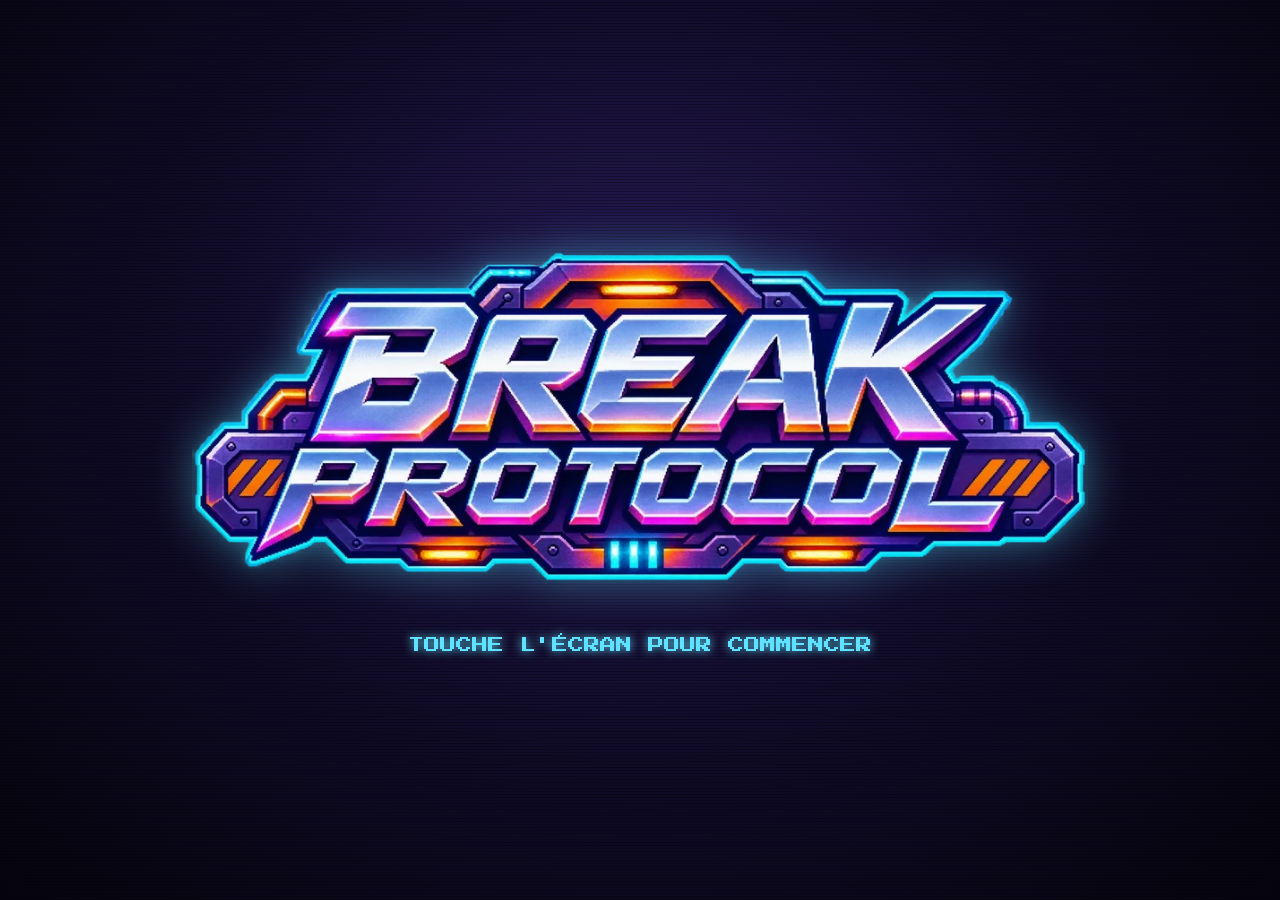
<file: index.html>
<!DOCTYPE html>
<html lang="fr">
<head>
<meta charset="utf-8">
<meta name="viewport" content="width=device-width, initial-scale=1, viewport-fit=cover, user-scalable=no">
<title>Break Protocol</title>
<link rel="preload" href="polices/VT323.woff" as="font" type="font/woff" crossorigin>
<link rel="preload" href="polices/BPPixelTitre.woff" as="font" type="font/woff" crossorigin>
<meta name="theme-color" content="#141a2e">
<meta name="description" content="Break Protocol : jeu de société coopératif où le téléphone est le coffre-fort.">
<meta name="apple-mobile-web-app-capable" content="yes">
<meta name="apple-mobile-web-app-status-bar-style" content="black-translucent">
<meta name="apple-mobile-web-app-title" content="Le Coffre">
<link rel="manifest" href="manifest.webmanifest">
<link rel="apple-touch-icon" href="icon-192.png">
<link rel="icon" href="icon-192.png">
<link rel="stylesheet" href="theme.css">
<script src="version.js"></script>
<script src="scene.js"></script>
<script src="lib/jsQR.js" defer></script>
</head>
<body data-ecran="accueil">

<!-- ============ BANDEAU DE MISE À JOUR ============ -->
<div id="maj">
  <strong id="maj-titre">Nouvelle version disponible</strong>
  <ul id="maj-notes"></ul>
  <div class="boutons">
    <button id="maj-ok">Mettre à jour</button>
    <button id="maj-plus-tard" class="plus-tard">Plus tard</button>
  </div>
</div>

<!-- La scène (tes illustrations) : commune à tous les écrans, voir scene.js -->
<div id="sc-stage"><div id="sc-cadrage"><div id="sc-camera"></div></div></div>
<!-- Le logo, au-dessus du grand écran : sur l'accueil et pendant la partie -->
<img id="logo" src="img/logo.webp" alt="Break Protocol">
<!-- Bande noire du côté de la caméra du téléphone (voir scene.js) -->
<div id="bande-gauche" class="bande-camera"></div><div id="bande-droite" class="bande-camera"></div>

<!-- Téléphone à la verticale : on demande de le tourner -->
<!-- Écran de démarrage : un toucher lance la musique (les navigateurs l'exigent) -->
<div id="demarrage"><img src="img/logo.webp" alt="Break Protocol"><p>Touche l'écran pour commencer</p></div>

<!-- C'est aussi la page d'introduction, avec le logo -->
<div id="tourner">
  <img class="logo-intro" src="img/logo.webp" alt="Break Protocol">
  <div class="consigne"><div class="icone-tel"></div><p>Tourne ton téléphone<br>à l'horizontale</p></div>
</div>

<!-- ============ ACCUEIL ============ -->
<section id="accueil" class="ecran actif">
  <div id="survol"><div class="drone"><div class="coque"></div><i class="feu g"></i><i class="feu d"></i><i class="voyant"></i></div></div>
  <div id="promenade"><div class="k9 renifle"><div class="corps"></div><div class="tete"><div class="oeil"></div></div></div></div>
  <div class="colonne">
    <p class="accroche">Une nuit, trois run.</p>
    <div class="actions">
      <button class="principal" id="btn-lancer">Démarrer le piratage</button>
      <div class="ligne-boutons">
        <button id="btn-reglages">Réglages</button>
        <button id="btn-regles">Règles</button>
      </div>
      <div id="info-maj"></div>
      <div class="pied">
        <span id="version-affichee">v—</span>
        <button class="discret" id="btn-verifier">Mises à jour ?</button>
        <button class="btn-son" title="Volume de la musique"></button>
      </div>
    </div>
  </div>

  <!-- Réglages : fenêtre par-dessus la scène -->
  <div id="reglages" class="modale">
    <div class="panneau">
      <h2>Réglages</h2>
  <div class="reglage reglage-test">
    <label class="case"><input type="checkbox" id="opt-aide"> <span><b>Aide pour les tests</b><br><small>Affiche le programme à utiliser, l'arrivée du drone et du cyber-dog</small></span></label>
  </div>

  <div class="reglage">
    <div class="etiquette">Nombre de joueurs</div>
    <div class="choix" id="choix-joueurs">
      <button data-v="2">2</button><button data-v="3" class="on">3</button><button data-v="4">4</button>
    </div>
  </div>

  <div class="reglage">
    <div class="etiquette">Durée de la nuit</div>
    <div class="choix" id="choix-duree">
      <button data-v="15">15 min</button><button data-v="12" class="on">12 min</button><button data-v="9">9 min</button>
    </div>
  </div>

  <div class="reglage">
    <div class="etiquette">Cartes</div>
    <div class="choix" id="choix-mode">
      <button data-v="scan" class="on">Scanner les QR</button><button data-v="boutons">Sans scan (boutons)</button>
    </div>
  </div>

  <div class="reglage">
    <label class="case"><input type="checkbox" id="opt-reecoutes"> Réécoutes limitées (2 par serrure, puis +1 alarme)</label>
  </div>

      <button class="principal" id="btn-fermer-reglages">OK</button>
    </div>
  </div>
</section>

<!-- ============ RÈGLES RAPIDES ============ -->
<section id="regles" class="ecran">
  <h2>Règles rapides</h2>
  <div class="texte">
    <h3>But</h3>
    Ouvrir 3 coffres avant l'aube, sans que l'alarme n'atteigne 5.
    <h3>Les rôles</h3>
    Un joueur est le <b>Cyberrunner</b>. Tous les autres sont des <b>Deckrunner</b>. Pas de cartes de rôle.
    <h3>Le plan</h3>
    Au début de chaque coffre, une lettre s'affiche pendant un compte à rebours de 5 secondes : c'est le plan à utiliser. Seul le Cerveau regarde la carte Plan. Il ne la montre jamais.
    <h3>Les programmes</h3>
    16 programmes différents, chacun en 2 exemplaires (32 cartes), mélangés en pioche. Chaque Deckrunner a 6 programmes en main (10 s'il est seul Deckrunner). Le Cyberrunner n'en a pas.
    <h3>Une serrure</h3>
    Le téléphone joue le son de la serrure (touchez le coffre pour le réentendre). Le Cyberrunner cherche ce symbole sur le plan : il y trouve <b>2 programmes possibles</b>. Il choisit lequel <b>mimer</b>. Puis les Deckrunner parlent chacun leur tour, dans le sens des aiguilles d'une montre, <b>en commençant par le joueur qui suit celui qui a scanné (et repioché) en dernier</b> (pour la première serrure : le Deckrunner à gauche du Cyberrunner) :<br>
    • s'il pense avoir le bon programme, il le <b>scanne</b> ;<br>
    • sinon, il dit « <b>J'ai pas</b> » et c'est au suivant.<br>
    Bon programme : un voyant s'allume. Mauvais programme : +1 alarme. Si tout le monde a dit « J'ai pas », le Cyberrunner mime l'autre programme du plan. Si personne n'a l'un ni l'autre, chaque Deckrunner glisse une carte sous la pioche, en pioche une, et on refait un tour.
    <h3>Défausse</h3>
    Tout programme scanné, bon ou mauvais, est défaussé (l'app refuse une carte déjà utilisée). Celui qui a scanné pioche aussitôt une carte pour revenir à sa main de départ.
    <h3>Les 3 cartes du milieu</h3>
    « Planquez-vous ! », l'Os et le Court-circuit sont posés au milieu de la table. <b>Tout le monde</b> peut les scanner, Cyberrunner compris.
    <h3>Le garde</h3>
    Quand les pas approchent, scannez « Planquez-vous ! ». Planqués, personne ne peut scanner de programme jusqu'à ce que le garde reparte. Trop tard : +2 alarme. Pour rien (aucun pas) : +1 alarme. Parfois, il fait demi-tour…
    <h3>Le Cyber-dog (coffres 2 et 3)</h3>
    Quand il renifle, scannez l'Os avant qu'il aboie, sinon +1 alarme.
    <h3>Court-circuit</h3>
    Une fois par nuit : −1 alarme.
    <h3>Coffre 3</h3>
    Une erreur rebloque tout le mécanisme : on recommence à la serrure 1.
    <h3>Silence</h3>
    Les seuls mots autorisés sont « J'ai pas ». Le Cyberrunner mime, il ne montre pas sa carte et ne pointe rien. Pour prévenir d'un danger, on peut taper sur la table.
  </div>
  <button id="btn-retour-regles" style="margin-top:16px">Retour</button>
</section>

<!-- ============ JEU ============ -->
<section id="jeu" class="ecran">
  <!-- Zone du coffre : la toucher fait réécouter la serrure -->
  <div id="scene"></div>

  <!-- Grand écran du décor (à gauche) : textes et alarme -->
  <div class="hud ecran-deco">
    <div class="titres">
      <div class="coffre-num" id="coffre-num">Coffre 1 / 3</div>
      <div class="coffre-nom" id="coffre-nom">—</div>
    </div>
    <div id="alarme">
      <div class="etiquette"><span>Détection</span> <b id="alarme-pc">0 %</b></div>
      <div class="segments" id="segments"></div>
    </div>
    <div id="plan">Plan <span id="plan-lettre">—</span></div>
    <div class="pied-ecran">
      <div id="chrono">12:00</div>
      <div class="commandes">
        <button class="btn-son" title="Volume de la musique"></button>
        <button id="btn-pause" title="Pause"><svg viewBox="0 0 8 8" shape-rendering="crispEdges"><rect x="1" y="1" width="2" height="6"/><rect x="5" y="1" width="2" height="6"/></svg></button>
      </div>
    </div>
    <div id="message" hidden>Écoutez la serrure…</div>
    <div id="alerte-flash">ALERTE +1</div>
  </div>
  <!-- Aperçu caméra : dans le coin bas gauche de la vitre du grand écran -->
  <div class="camera-cadre"><div class="camera-vue"><video id="apercu" playsinline muted></video></div></div>
  <!-- Petit écran du décor (à droite de la porte) : le symbole de la serrure -->
  <div id="ecran-symbole" class="ecran-deco"><svg id="picto" viewBox="0 0 24 24" shape-rendering="crispEdges"></svg><div class="veille"></div></div>

  <div id="lampe"><div id="drone" class="drone"><div class="halo"></div><div class="coque"></div><i class="feu g"></i><i class="feu d"></i><i class="voyant"></i></div></div>
  <div id="chien-zone"><div id="chien" class="k9"><div class="corps"></div><div class="tete"><div class="oeil"></div></div></div></div>
  <div id="annonce"><div class="titre-plan">Plan <span id="annonce-lettre"></span></div><div id="decompte"><span id="decompte-chiffre">5</span></div></div>
  <div id="test"></div>

  <!-- Pour les tests (« Aide pour les tests » cochée) : une ligne en bas de l'écran -->
  <div id="barre-test"><div id="aide"></div><button id="btn-test-serrure" title="Pour les tests : ouvre la serrure en cours">🔓 Ouvrir</button></div>

  <!-- Entre deux coffres : carte posée par-dessus la scène -->
  <div id="entracte">
    <div class="carte-entracte">
      <div class="sur-titre" id="entracte-num">Coffre 2 / 3</div>
      <h2 id="entracte-titre">—</h2>
      <p id="entracte-texte"></p>
      <button class="principal" id="btn-suivant">On y va</button>
    </div>
  </div>
</section>

<!-- ============ PAUSE ============ -->
<section id="pause" class="ecran" style="align-items:center;justify-content:center;gap:14px">
  <h2>Pause</h2>
  <button class="principal" id="btn-reprendre">Reprendre</button>
  <button id="btn-abandon">Abandonner le run</button>
</section>

<!-- ============ FIN ============ -->
<section id="fin" class="ecran">
  <div class="carte-fin">
    <h2 id="fin-titre">—</h2>
    <p id="fin-texte"></p>
    <div class="boutons-fin">
      <button class="principal" id="btn-rejouer">Nouvelle nuit</button>
      <button id="btn-accueil">Accueil</button>
    </div>
  </div>
</section>

<div id="toast"></div>
<canvas id="canvas-scan" style="display:none"></canvas>

<script>
/* =========================================================
   BREAK PROTOCOL — logique de l'app
   ========================================================= */

/* ---------------- Données du jeu ---------------- */
// Les 16 programmes de piratage, chacun en 2 exemplaires. Cartes : CASSE:O01 à CASSE:O32
// (O01-O02 = programme 1, O03-O04 = programme 2, etc.). Même ordre que les cartes imprimées.
// (Dans le code, ils s'appellent encore « outils » : c'étaient des outils de cambrioleur avant le thème Break Protocol.)
const COPIES = 2;
const OUTILS = [
  { id: 'cheval',     nom: 'Cheval de Troie' },
  { id: 'ver',        nom: 'Ver' },
  { id: 'virus',      nom: 'Virus' },
  { id: 'hamecon',    nom: 'Hameçonnage' },
  { id: 'porte',      nom: 'Porte dérobée' },
  { id: 'force',      nom: 'Force brute' },
  { id: 'cookie',     nom: 'Cookie espion' },
  { id: 'bombe',      nom: 'Bombe logique' },
  { id: 'bot',        nom: 'Bot' },
  { id: 'araignee',   nom: 'Araignée du web' },
  { id: 'fantome',    nom: 'Fantôme' },
  { id: 'parefeu',    nom: 'Pare-feu percé' },
  { id: 'spam',       nom: 'Spam' },
  { id: 'motdepasse', nom: 'Mot de passe' },
  { id: 'cle',        nom: 'Clé de chiffrement' },
  { id: 'miroir',     nom: 'Miroir proxy' }
];
const NB_CARTES_OUTILS = OUTILS.length * COPIES;   // 32

// Les 6 sons de serrure (noms neutres : ils ne désignent plus un outil)
const SONS = [
  { sig: 'steto',    nom: 'Tic-tac',    desc: 'Petits « toc » réguliers' },
  { sig: 'perceuse', nom: 'Grincement', desc: 'Grincement métallique' },
  { sig: 'brouille', nom: 'Bips',       desc: 'Bips électroniques aigus' },
  { sig: 'crochet',  nom: 'Cliquetis',  desc: 'Cliquetis rapides et irréguliers' },
  { sig: 'aimant',   nom: 'Bourdon',    desc: 'Bourdonnement qui monte' },
  { sig: 'pied',     nom: 'Craquement', desc: 'Craquement qui accélère' }
];

// Les 6 cartes Plan (A à F). PLANS[plan][son] = les 2 programmes acceptés pour ce son.
// Chaque programme apparaît 4 ou 5 fois sur l'ensemble des plans, jamais deux fois dans le même plan.
// ⚠️ Ce tableau est imprimé sur les cartes Plan : si tu le modifies, il faut réimprimer les cartes.
const PLANS = [
  [[12, 15], [4, 14], [5, 6], [3, 8], [0, 1], [7, 13]],   // Plan A
  [[9, 11], [6, 12], [8, 15], [0, 5], [4, 13], [2, 10]],  // Plan B
  [[6, 10], [2, 9], [1, 3], [7, 14], [5, 8], [11, 15]],   // Plan C
  [[0, 14], [7, 10], [2, 11], [1, 12], [9, 15], [3, 4]],  // Plan D
  [[7, 8], [1, 5], [0, 13], [4, 10], [2, 12], [9, 14]],   // Plan E
  [[1, 4], [3, 13], [7, 9], [6, 11], [10, 14], [8, 12]]   // Plan F
];
const LETTRES = 'ABCDEF';

// Les 3 coffres de la nuit, du plus facile au plus dur
const COFFRES = [
  { nom: 'Le coffre du directeur', attenteMin: 18, attenteMax: 28, approche: 10, chien: false, demiTour: 0,    volumeSerrure: 1.0, rebloque: false },
  { nom: 'La salle des archives',  attenteMin: 14, attenteMax: 22, approche: 9,  chien: true,  demiTour: 0.25, volumeSerrure: 0.8, rebloque: false },
  { nom: 'La chambre forte',       attenteMin: 10, attenteMax: 18, approche: 8,  chien: true,  demiTour: 0.35, volumeSerrure: 0.55, rebloque: true }
];

const ALARME_MAX = 5;

// Lit le contenu d'un QR et renvoie ce que c'est
function lireCarte(code) {
  const m = /^CASSE:([A-Z])(\d{2})$/.exec(String(code).trim().toUpperCase());
  if (!m) return null;
  const lettre = m[1], n = parseInt(m[2], 10);
  if (lettre === 'O' && n >= 1 && n <= NB_CARTES_OUTILS) return { type: 'outil', type_: Math.floor((n - 1) / COPIES), num: n };
  if (lettre === 'P') return { type: 'planque' };
  if (lettre === 'C') return { type: 'os' };
  if (lettre === 'B') return { type: 'courtcircuit' };
  return null;
}

/* ---------------- Sons (générés, pas de fichiers) ---------------- */
const Son = {
  ctx: null, sortie: null, bruit: null,
  init() {
    // iPhone : sans ça, le bouton « silencieux » coupe tous les sons du jeu
    try { if (navigator.audioSession) navigator.audioSession.type = 'playback'; } catch (e) {}
    if (this.ctx) { if (this.ctx.state !== 'running') this.ctx.resume().catch(() => {}); return; }
    const C = window.AudioContext || window.webkitAudioContext;
    this.ctx = new C();
    this.sortie = this.ctx.createGain();
    this.sortie.gain.value = 0.9;
    this.sortie.connect(this.ctx.destination);
    const len = this.ctx.sampleRate;
    this.bruit = this.ctx.createBuffer(1, len, this.ctx.sampleRate);
    const d = this.bruit.getChannelData(0);
    for (let i = 0; i < len; i++) d[i] = Math.random() * 2 - 1;
  },
  t() { return this.ctx.currentTime; },
  _pan(p) {
    if (this.ctx.createStereoPanner) { const n = this.ctx.createStereoPanner(); n.pan.value = p; n.connect(this.sortie); return n; }
    return this.sortie;
  },
  ton(t, dur, { f = 440, f2 = null, type = 'sine', g = 0.3, pan = 0, att = 0.005 } = {}) {
    const o = this.ctx.createOscillator(), v = this.ctx.createGain();
    o.type = type; o.frequency.setValueAtTime(f, t);
    if (f2) o.frequency.exponentialRampToValueAtTime(f2, t + dur);
    v.gain.setValueAtTime(0.0001, t);
    v.gain.exponentialRampToValueAtTime(g, t + att);
    v.gain.exponentialRampToValueAtTime(0.0001, t + dur);
    o.connect(v); v.connect(this._pan(pan));
    o.start(t); o.stop(t + dur + 0.05);
  },
  souffle(t, dur, { filtre = 'bandpass', f = 1000, q = 1, g = 0.3, pan = 0, att = 0.003 } = {}) {
    const s = this.ctx.createBufferSource(), fi = this.ctx.createBiquadFilter(), v = this.ctx.createGain();
    s.buffer = this.bruit; fi.type = filtre; fi.frequency.value = f; fi.Q.value = q;
    v.gain.setValueAtTime(0.0001, t);
    v.gain.exponentialRampToValueAtTime(g, t + att);
    v.gain.exponentialRampToValueAtTime(0.0001, t + dur);
    s.connect(fi); fi.connect(v); v.connect(this._pan(pan));
    s.start(t, Math.random() * 0.5); s.stop(t + dur + 0.05);
  },
  tic(t, g = 0.4) { this.souffle(t, 0.03, { f: 3500, q: 8, g }); this.ton(t, 0.02, { f: 2400, g: g * 0.3 }); },

  // Bruits de jeu
  pas(g, pan) { const t = this.t(); this.ton(t, 0.14, { f: 180, f2: 90, g: g * 0.6, pan }); this.souffle(t, 0.1, { filtre: 'lowpass', f: 900, g: g * 0.5, pan }); },
  // Le drone : bourdonnement d'hélices (scie modulée) + souffle, et un bip radar une fois sur deux
  rotor(t, dur, { f = 90, g = 0.2, pan = 0, vibre = 32 } = {}) {
    const o = this.ctx.createOscillator(), v = this.ctx.createGain(), l = this.ctx.createOscillator(), lg = this.ctx.createGain(), fi = this.ctx.createBiquadFilter();
    o.type = 'sawtooth'; o.frequency.setValueAtTime(f, t); o.frequency.linearRampToValueAtTime(f * 1.06, t + dur);
    fi.type = 'lowpass'; fi.frequency.value = 900;
    l.frequency.value = vibre; lg.gain.value = g * 0.5; l.connect(lg); lg.connect(v.gain);
    v.gain.setValueAtTime(0.0001, t); v.gain.linearRampToValueAtTime(g * 0.5, t + dur * 0.3); v.gain.linearRampToValueAtTime(0.0001, t + dur);
    o.connect(fi); fi.connect(v); v.connect(this._pan(pan)); o.start(t); l.start(t); o.stop(t + dur + 0.05); l.stop(t + dur + 0.05);
  },
  drone(g, pan) {
    const t = this.t();
    this.rotor(t, 0.7, { f: 82 + 30 * g, g: g * 0.55, pan });
    this.souffle(t, 0.6, { f: 1400, q: 0.7, g: g * 0.12, pan, att: 0.2 });
    this._radar = !this._radar;
    if (this._radar) { this.ton(t + 0.05, 0.16, { f: 1900, f2: 1500, g: g * 0.18, pan }); this.ton(t + 0.24, 0.1, { f: 1500, g: g * 0.07, pan }); }   // ping… écho
  },
  // Le cyber-dog : bruit de servomoteur + 3 petits bips de scan qui montent (il « renifle » en numérique), il vient de la gauche
  reniflement(g) {
    const t = this.t(), pan = -0.8 + g * 0.8;
    this.ton(t, 0.16, { f: 260, f2: 420, type: 'sawtooth', g: g * 0.16, pan });
    [1300, 1650, 2100].forEach((f, i) => { this.ton(t + 0.05 + i * 0.09, 0.05, { f, type: 'square', g: g * 0.22, pan }); this.souffle(t + 0.05 + i * 0.09, 0.04, { f: 3200, q: 4, g: g * 0.3, pan }); });
  },
  // Aboiement robot : deux « ouaf » synthétiques graves et grésillants, puis une petite sirène numérique
  aboiement() {
    const t = this.t();
    [0, 0.3].forEach((d) => {
      this.ton(t + d, 0.2, { f: 560, f2: 150, type: 'square', g: 0.28 });
      this.ton(t + d, 0.2, { f: 590, f2: 165, type: 'sawtooth', g: 0.16 });
      this.souffle(t + d, 0.14, { f: 1200, q: 2, g: 0.25 });
    });
    [880, 660, 880, 660].forEach((f, i) => this.ton(t + 0.66 + i * 0.07, 0.06, { f, type: 'square', g: 0.1 }));
  },
  // Os scanné : petit arpège 8 bits joyeux + servomoteur qui redescend
  chienContent() { const t = this.t(); [880, 1175, 1568, 2093].forEach((f, i) => this.ton(t + i * 0.07, 0.1, { f, type: 'square', g: 0.16 })); this.ton(t + 0.3, 0.25, { f: 420, f2: 220, type: 'sawtooth', g: 0.12 }); },
  reussite() { const t = this.t(); this.tic(t); this.tic(t + 0.08); this.ton(t + 0.16, 0.3, { f: 200, f2: 120, type: 'triangle', g: 0.5 }); this.ton(t + 0.2, 0.4, { f: 880, type: 'triangle', g: 0.15 }); this.ton(t + 0.3, 0.5, { f: 1320, type: 'triangle', g: 0.12 }); },
  erreur() { const t = this.t(); this.ton(t, 0.45, { f: 160, type: 'square', g: 0.25 }); this.souffle(t, 0.3, { filtre: 'lowpass', f: 600, g: 0.3 }); },
  alarme(niveau) { const t = this.t(); const f = 600 + niveau * 140; this.ton(t, 0.18, { f, type: 'square', g: 0.2 }); this.ton(t + 0.24, 0.18, { f: f * 1.25, type: 'square', g: 0.2 }); },
  chut() { const t = this.t(); this.souffle(t, 0.5, { filtre: 'highpass', f: 3000, g: 0.15, att: 0.1 }); },
  ouverture() { const t = this.t(); for (let i = 0; i < 6; i++) this.tic(t + i * 0.07, 0.3); this.ton(t + 0.5, 0.6, { f: 150, f2: 70, type: 'triangle', g: 0.6 }); [523, 659, 784, 1047].forEach((f, i) => this.ton(t + 0.7 + i * 0.1, 0.9, { f, type: 'triangle', g: 0.12 })); },
  // Grésillement des néons qui s'allument (calé sur l'animation)
  neon() { const t = this.t(); [0.1, 0.24, 0.42, 0.52].forEach((d, i) => { this.ton(t + d * 1.4, 0.07, { f: 120, type: 'square', g: 0.05 + i * 0.01 }); this.souffle(t + d * 1.4, 0.05, { filtre: 'highpass', f: 4000, g: 0.08 }); }); this.ton(t + 0.75, 0.6, { f: 100, type: 'sawtooth', g: 0.02 }); },
  // Compte à rebours : un bip par seconde, plus aigu et plus long à la fin (n = 0)
  decompte(n) { const t = this.t(); if (n > 0) this.ton(t, 0.12, { f: 660, type: 'square', g: 0.12 }); else { this.ton(t, 0.35, { f: 1320, type: 'square', g: 0.14 }); this.ton(t, 0.35, { f: 990, type: 'square', g: 0.08 }); } },
  cloche() { const t = this.t(); [880, 660].forEach((f, i) => this.ton(t + i * 0.6, 1.4, { f, type: 'sine', g: 0.2 })); },

  // Signature sonore de chaque serrure
  serrure(id, vol = 1) {
    const t = this.t() + 0.05, g = vol;
    if (id === 'steto') { for (let i = 0; i < 4; i++) { this.tic(t + i * 0.38, 0.35 * g); this.ton(t + i * 0.38, 0.12, { f: 300, f2: 180, g: 0.2 * g }); } }
    if (id === 'perceuse') {
      const o = this.ctx.createOscillator(), v = this.ctx.createGain(), l = this.ctx.createOscillator(), lg = this.ctx.createGain();
      o.type = 'sawtooth'; o.frequency.setValueAtTime(260, t); o.frequency.linearRampToValueAtTime(320, t + 1.4);
      l.frequency.value = 22; lg.gain.value = 0.08 * g; l.connect(lg); lg.connect(v.gain);
      v.gain.setValueAtTime(0.0001, t); v.gain.linearRampToValueAtTime(0.12 * g, t + 0.1); v.gain.linearRampToValueAtTime(0.0001, t + 1.4);
      o.connect(v); v.connect(this.sortie); o.start(t); l.start(t); o.stop(t + 1.5); l.stop(t + 1.5);
      this.souffle(t, 1.4, { f: 1800, q: 3, g: 0.12 * g, att: 0.1 });
    }
    if (id === 'brouille') { const notes = [2400, 1800, 2400, 2400, 1600, 2400, 1800, 2000]; notes.forEach((f, i) => this.ton(t + i * 0.15, 0.07, { f, type: 'square', g: 0.12 * g })); }
    if (id === 'crochet') { let d = 0; for (let i = 0; i < 14; i++) { this.tic(t + d, (0.15 + Math.random() * 0.25) * g); d += 0.04 + Math.random() * 0.07; } }
    if (id === 'aimant') {
      [1, 2].forEach((h) => {
        const o = this.ctx.createOscillator(), v = this.ctx.createGain(), l = this.ctx.createOscillator(), lg = this.ctx.createGain();
        o.frequency.setValueAtTime(300 * h, t); o.frequency.exponentialRampToValueAtTime(620 * h, t + 1.4);
        l.frequency.value = 6; lg.gain.value = 12 * h; l.connect(lg); lg.connect(o.frequency);
        v.gain.setValueAtTime(0.0001, t); v.gain.linearRampToValueAtTime(0.2 * g / h, t + 0.6); v.gain.linearRampToValueAtTime(0.0001, t + 1.4);
        o.connect(v); v.connect(this.sortie); o.start(t); l.start(t); o.stop(t + 1.5); l.stop(t + 1.5);
      });
    }
    if (id === 'pied') { let d = 0, ecart = 0.06; while (d < 1.3) { this.souffle(t + d, 0.03, { f: 700 + d * 300, q: 6, g: 0.4 * g }); d += ecart; ecart = Math.max(0.012, ecart * 0.9); } }
  }
};

/* ---------------- Le symbole dans le petit écran (en vrais pixels) ---------------- */
// Les 6 symboles dessinés pixel par pixel (24 × 24 ; # = pixel allumé), dans l'ordre des sons :
// cercle, triangle, carré, losange, hexagone, croix. Tu peux les redessiner ici.
const SYMBOLES_PIXELS = [["........................", "........................", ".........######.........", ".......##########.......", "......############......", ".....##############.....", "....######....######....", "...#####........#####...", "...####..........####...", "..#####..........#####..", "..####............####..", "..####............####..", "..####............####..", "..####............####..", "..#####..........#####..", "...####..........####...", "...#####........#####...", "....######....######....", ".....##############.....", "......############......", ".......##########.......", ".........######.........", "........................", "........................"], ["........................", "............#...........", "...........##...........", "...........###..........", "..........####..........", "..........#####.........", ".........######.........", ".........#######........", "........########........", "........####.####.......", ".......####...###.......", ".......####...####......", "......####.....###......", ".....#####.....####.....", ".....####.......###.....", "....#####.......####....", "....####.........###....", "...#####.........####...", "...####...........###...", "..####################..", "..####################..", ".######################.", "........................", "........................"], ["........................", "........................", "........................", "...###################..", "...###################..", "...###################..", "...###################..", "...####...........####..", "...####...........####..", "...####...........####..", "...####...........####..", "...####...........####..", "...####...........####..", "...####...........####..", "...####...........####..", "...####...........####..", "...####...........####..", "...####...........####..", "...###################..", "...###################..", "...###################..", "...###################..", "........................", "........................"], ["........................", "............#...........", "...........###..........", "..........#####.........", ".........#######........", "........####.####.......", ".......####...####......", "......####.....####.....", ".....####.......####....", "....####........#####...", "...####..........#####..", "..####............#####.", ".####..............#####", "..####............#####.", "...####..........#####..", "....#####.......#####...", ".....#####.....#####....", "......#####...#####.....", ".......#####.#####......", "........#########.......", ".........#######........", "..........#####.........", "...........###..........", "............#..........."], ["........................", "............#...........", "..........#####.........", "........#########.......", "......############......", "....########.#######....", "..########.....#######..", "..#####..........#####..", "..###..............###..", "..###..............###..", "..###..............###..", "..###..............###..", "..###..............###..", "..###..............###..", "..###..............###..", "..###..............###..", "..#####..........#####..", "..#######.......######..", "....######....######....", ".....#######.######.....", ".......##########.......", ".........#######........", "..........####..........", "............#..........."], ["........................", "....#.............#.....", "...###...........###....", "..#####.........#####...", ".#######.......#######..", "..#######.....#######...", "...#######...#######....", "....#######.#######.....", ".....#############......", "......###########.......", ".......#########........", "........#######.........", ".......#########........", "......###########.......", ".....#############......", "....#######.#######.....", "...#######...#######....", "..#######.....#######...", ".#######.......#######..", "..#####.........#####...", "...###...........###....", "....#.............#.....", "........................", "........................"]];
// Le symbole n° i en rectangles SVG (calculé une seule fois)
const RECTS_SYMBOLES = SYMBOLES_PIXELS.map((lignes) => {
  let rects = '';
  lignes.forEach((l, y) => { const re = /#+/g; let m; while ((m = re.exec(l))) rects += `<rect x="${m.index}" y="${y}" width="${m[0].length}" height="1"/>`; });
  return rects;
});
function afficherSymbole(i) {
  $('#picto').innerHTML = RECTS_SYMBOLES[i];
  const e = $('#ecran-symbole'); e.classList.remove('on'); void e.offsetWidth; e.classList.add('on');
}

/* ---------------- Musiques ---------------- */
// introfin : accueil et fin · musique1/2/3 : porte 1, 2, 3. Elles passent par le moteur audio pour que le volume marche aussi sur iPhone.
const Musique = {
  pistes: { intro: 'audio/introfin.mp3', p1: 'audio/musique1.mp3', p2: 'audio/musique2.mp3', p3: 'audio/musique3.mp3' },
  niveaux: [{ v: 1, icone: '🔊', nom: 'Musique forte' }, { v: 0.45, icone: '🔉', nom: 'Musique moyenne' }, { v: 0.15, icone: '🔈', nom: 'Musique basse' }, { v: 0, icone: '🔇', nom: 'Musique coupée' }],
  base: 0.55,                                     // volume max de la musique (les sons du jeu restent au-dessus)
  niveau: 0, voulue: 'intro', courante: null, pret: false, lecteurs: [], actif: 0,
  // Appelé à CHAQUE toucher : relance le moteur audio et la musique s'ils ont été bloqués par le téléphone
  debloquer() {
    if (!this.pret) return this.init();
    Son.init();
    const l = this.lecteurs[this.actif];
    if (this.courante && l && l.a.paused) l.a.play().catch(() => {});
  },
  init() {
    if (this.pret) return;
    Son.init();
    this.pret = true;
    const ctx = Son.ctx;
    this.general = ctx.createGain(); this.general.connect(ctx.destination);
    this.lecteurs = [0, 1].map(() => {
      const a = new Audio(); a.loop = true; a.preload = 'auto'; a.setAttribute('playsinline', '');
      let g = null;
      try { const src = ctx.createMediaElementSource(a); g = ctx.createGain(); g.gain.value = 0; src.connect(g); g.connect(this.general); } catch (e) { g = null; }
      return { a, g };
    });
    this.majVolume();
    this.courante = null;
    this.jouer(this.voulue, true);
    // Débloque aussi le 2e lecteur pendant ce geste (sinon l'iPhone refuse de le lancer plus tard)
    const l2 = this.lecteurs[1 - this.actif];
    if (!l2.a.src) { l2.a.src = this.pistes.intro; l2.a.muted = true; l2.a.play().then(() => { l2.a.pause(); l2.a.muted = false; }).catch(() => { l2.a.muted = false; }); }
  },
  jouer(nom, direct = false) {
    this.voulue = nom;
    if (!this.pret || nom === this.courante) return;
    this.courante = nom;
    const t = Son.ctx.currentTime, ancien = this.lecteurs[this.actif];
    this.actif = direct && !ancien.a.src ? this.actif : 1 - this.actif;
    const neuf = this.lecteurs[this.actif];
    const fondu = direct ? 0.3 : 1.5;
    if (neuf !== ancien && ancien.g) { ancien.g.gain.cancelScheduledValues(t); ancien.g.gain.setValueAtTime(ancien.g.gain.value, t); ancien.g.gain.linearRampToValueAtTime(0, t + fondu); }
    if (neuf !== ancien) setTimeout(() => { if (this.lecteurs[this.actif] !== ancien) ancien.a.pause(); }, fondu * 1000 + 100);
    neuf.a.src = this.pistes[nom]; neuf.a.currentTime = 0;
    if (neuf.g) { neuf.g.gain.cancelScheduledValues(t); neuf.g.gain.setValueAtTime(0, t); neuf.g.gain.linearRampToValueAtTime(1, t + fondu); }
    neuf.a.play().catch(() => {});
  },
  majVolume() {
    const n = this.niveaux[this.niveau];
    // Haut-parleur en pixels + barres de volume (3 = fort, 2 = moyen, 1 = bas, croix = coupé)
    const barres = [3, 2, 1, 0][this.niveau];
    let svg = '<rect x="1" y="4" width="2" height="4"/><rect x="3" y="3" width="1" height="6"/><rect x="4" y="2" width="1" height="8"/><rect x="5" y="1" width="1" height="10"/>';
    if (barres) for (let k = 0; k < 3; k++) svg += `<rect x="${7 + k * 2}" y="${5 - k * 2}" width="1" height="${2 + k * 4}" ${k < barres ? '' : 'opacity=".25"'}/>`;
    else svg += '<rect x="7" y="4" width="1" height="1"/><rect x="8" y="5" width="1" height="1"/><rect x="9" y="6" width="1" height="1"/><rect x="10" y="7" width="1" height="1"/><rect x="10" y="4" width="1" height="1"/><rect x="9" y="5" width="1" height="1"/><rect x="7" y="7" width="1" height="1"/><rect x="8" y="6" width="1" height="1"/>';
    document.querySelectorAll('.btn-son').forEach((b) => { b.innerHTML = `<svg viewBox="0 0 12 12" shape-rendering="crispEdges">${svg}</svg>`; b.title = n.nom; b.classList.toggle('coupe', n.v === 0); });
    if (!this.pret) return;
    const t = Son.ctx.currentTime;
    this.general.gain.cancelScheduledValues(t); this.general.gain.setTargetAtTime(n.v * this.base, t, 0.08);
    if (!this.lecteurs[0].g) this.lecteurs.forEach((l) => { l.a.volume = n.v * this.base; });   // secours sans moteur audio
  },
  changerVolume() {
    this.niveau = (this.niveau + 1) % this.niveaux.length;
    try { localStorage.setItem('casse-musique', this.niveau); } catch (e) {}
    this.majVolume(); toast(this.niveaux[this.niveau].nom);
  },
  // Baisse la musique quelques secondes (pendant le son d'une serrure)
  attenuer(duree) {
    if (!this.pret) return;
    const v = this.niveaux[this.niveau].v * this.base, t = Son.ctx.currentTime, g = this.general.gain;
    g.cancelScheduledValues(t); g.setTargetAtTime(v * 0.3, t, 0.05); g.setTargetAtTime(v, t + duree, 0.4);
  }
};
try { Musique.niveau = Math.min(3, parseInt(localStorage.getItem('casse-musique'), 10) || 0); } catch (e) {}
Musique.majVolume();
document.querySelectorAll('.btn-son').forEach((b) => b.addEventListener('click', (e) => { e.stopPropagation(); Musique.init(); Musique.changerVolume(); }));
// Le navigateur n'autorise le son qu'après un premier toucher : la musique démarre à ce moment-là
// (l'iPhone n'accepte le son qu'au moment où le doigt se lève : on écoute donc « touchend » et « click », à chaque fois)
['touchend', 'click', 'keydown'].forEach((ev) => document.addEventListener(ev, () => Musique.debloquer(), { capture: true }));
// Écran de démarrage : le premier toucher lance la musique de l'accueil et ouvre l'app
function demarrerApp() {
  const d = document.getElementById('demarrage'); if (!d || d.classList.contains('parti')) return;
  Musique.debloquer(); d.classList.add('parti'); setTimeout(() => d.remove(), 600);
}
document.getElementById('demarrage').addEventListener('click', demarrerApp);
document.getElementById('demarrage').addEventListener('touchend', (e) => { e.preventDefault(); demarrerApp(); });
document.addEventListener('keydown', demarrerApp, { once: true });

/* ---------------- Outils d'interface ---------------- */
const $ = (s) => document.querySelector(s);
// Accueil : le cyber-dog traverse la pièce toutes les 30 secondes (de gauche à droite)
const PROMENADE_CHIEN = 30;
function promenerChien() {
  const k = document.querySelector('#promenade .k9');
  if (document.body.dataset.ecran === 'accueil' && !document.hidden) { k.classList.remove('passe'); void k.offsetWidth; k.classList.add('passe'); }
}
setTimeout(() => { promenerChien(); setInterval(promenerChien, PROMENADE_CHIEN * 1000); }, 6000);
// … et le drone la survole de droite à gauche toutes les 45 secondes (décalé du chien)
const SURVOL_DRONE = 45;
function survolDrone() {
  const d = document.querySelector('#survol .drone');
  if (document.body.dataset.ecran === 'accueil' && !document.hidden) { d.classList.remove('passe'); void d.offsetWidth; d.classList.add('passe'); }
}
setTimeout(() => { survolDrone(); setInterval(survolDrone, SURVOL_DRONE * 1000); }, 20000);
function ecran(id) {
  document.body.dataset.ecran = id;
  if (id === 'accueil' || id === 'fin' || id === 'regles') Musique.jouer('intro');
  document.querySelectorAll('.ecran').forEach((e) => e.classList.toggle('actif', e.id === id));
  document.body.classList.toggle('en-jeu', id === 'jeu' || id === 'pause' || id === 'entracte');
}
let toastMinuteur;
function toast(txt) { const t = $('#toast'); t.textContent = txt; t.classList.add('visible'); clearTimeout(toastMinuteur); toastMinuteur = setTimeout(() => t.classList.remove('visible'), 2000); }
function message(txt, alerte = false) { const m = $('#message'); m.textContent = txt; m.classList.toggle('alerte', alerte); }
const hasard = (a, b) => a + Math.random() * (b - a);

/* ---------------- Réglages de l'accueil ---------------- */
const reglages = { joueurs: 3, duree: 12, mode: 'scan', reecoutes: false };
function brancherChoix(sel, cle) {
  document.querySelectorAll(sel + ' button').forEach((b) => b.addEventListener('click', () => {
    document.querySelectorAll(sel + ' button').forEach((x) => x.classList.remove('on'));
    b.classList.add('on'); reglages[cle] = parseInt(b.dataset.v, 10);
  }));
}
brancherChoix('#choix-joueurs', 'joueurs');
brancherChoix('#choix-duree', 'duree');
// Mode de jeu : scan des QR ou boutons (mémorisé sur le téléphone)
function choisirMode(m) {
  reglages.mode = m;
  document.querySelectorAll('#choix-mode button').forEach((b) => b.classList.toggle('on', b.dataset.v === m));
  document.body.classList.toggle('mode-test', m === 'boutons');
  try { localStorage.setItem('casse-mode', m); } catch (e) {}
}
document.querySelectorAll('#choix-mode button').forEach((b) => b.addEventListener('click', () => choisirMode(b.dataset.v)));
try { choisirMode(localStorage.getItem('casse-mode') || 'scan'); } catch (e) { choisirMode('scan'); }
$('#opt-reecoutes').addEventListener('change', (e) => { reglages.reecoutes = e.target.checked; });
// Aide pour les tests : mémorisée sur le téléphone
function choisirAide(on) {
  $('#opt-aide').checked = on; document.body.classList.toggle('aide-visuelle', on);
  try { localStorage.setItem('casse-aide', on ? '1' : '0'); } catch (e) {}
}
$('#opt-aide').addEventListener('change', (e) => choisirAide(e.target.checked));
try { choisirAide(localStorage.getItem('casse-aide') === '1'); } catch (e) {}
// Indices visuels (symbole, projecteur du drone, cyber-dog) : toujours affichés
document.body.classList.add('visuels');

$('#btn-regles').addEventListener('click', () => ecran('regles'));
$('#btn-retour-regles').addEventListener('click', () => ecran('accueil'));

// Boutons du mode sans scan (et raccourcis clavier : 1 à 6, Espace, O, C)
const BOUTONS = [
  ...OUTILS.map((o, i) => [o.nom, 'CASSE:O' + String(i * COPIES + 1).padStart(2, '0'), 'outil', '1234567890azerty'[i]]),
  ['Planquez-vous !', 'CASSE:P01', 'planque', ' '],
  ['Os', 'CASSE:C01', 'action', 'o'],
  ['Court-circuit', 'CASSE:B01', 'action', 'c']
];
// Un bouton outil joue le prochain exemplaire encore disponible de ce type
function codeBouton(code) {
  const m = /^CASSE:O(\d{2})$/.exec(code);
  if (!m || !J) return code;
  const type = Math.floor((parseInt(m[1], 10) - 1) / COPIES);
  for (let n = type * COPIES + 1; n <= type * COPIES + COPIES; n++) if (!J.usees.has(n)) return 'CASSE:O' + String(n).padStart(2, '0');
  return code;   // plus d'exemplaire : l'app dira « déjà utilisé »
}
BOUTONS.forEach(([nom, code, famille]) => {
  const b = document.createElement('button'); b.className = 'btn-' + famille; b.dataset.nom = nom; b.dataset.code = code;
  b.textContent = nom;
  b.addEventListener('click', () => { Son.init(); quandCarte(codeBouton(code)); });
  $('#test').appendChild(b);
});
function majBoutons() {
  document.querySelectorAll('#test .btn-outil').forEach((b, i) => {
    const reste = J ? restants(i) : COPIES;
    b.textContent = `${b.dataset.nom} (${reste})`; b.disabled = reste === 0;
  });
}
document.addEventListener('keydown', (e) => {
  const k = BOUTONS.find((x) => x[3] === e.key.toLowerCase());
  if (k && J && !J.fini) { e.preventDefault(); quandCarte(codeBouton(k[1])); }
});

// La scène illustrée (le coffre en cuivre fermé dès l'accueil)
Scene.init();
Scene.onAllumage = () => Son.neon();

// Fenêtre des réglages
$('#btn-reglages').addEventListener('click', () => $('#reglages').classList.add('visible'));
$('#btn-fermer-reglages').addEventListener('click', () => $('#reglages').classList.remove('visible'));
$('#reglages').addEventListener('click', (e) => { if (e.target.id === 'reglages') $('#reglages').classList.remove('visible'); });

// Jauge d'alarme
// Jauge de détection : 20 blocs, 4 par point d'alarme. Zones : vert (alarme 1-2), orange (3), rouge (4-5)
const BLOCS_PAR_POINT = 4, NB_BLOCS = ALARME_MAX * BLOCS_PAR_POINT;
for (let i = 0; i < NB_BLOCS; i++) {
  const s = document.createElement('div'); const point = Math.floor(i / BLOCS_PAR_POINT) + 1;
  s.className = 'seg ' + (point <= 2 ? 'vert' : point === 3 ? 'orange' : 'rouge'); $('#segments').appendChild(s);
}
let blocsAffiches = 0, minuteurBlocs = null;
// Remplit (ou vide) la jauge bloc par bloc, en grésillant
// Ambiance des décors : seulement en jeu (pas en pause, pas pendant le zoom)
//   porte 1 : une lumière au hasard s'illumine souvent ; porte 2 : un néon grésille toutes les 3 s environ ; porte 3 : étincelles toutes les 15 s environ
setInterval(() => {
  if (document.body.dataset.ecran !== 'jeu' || !J || J.enPause || J.fini || document.hidden || document.body.classList.contains('camera')) return;
  const n = Scene.niveau;
  if (n === 0 && Math.random() < 0.55) lumiereHasard('eclat', 1400);
  if (n === 1 && Math.random() < 0.15) lumiereHasard('panne', 1500);
  if (n === 2 && Math.random() < 0.027) etincelle();
}, 400);
function majAlarme(instantane) {
  // Porte 3 : les néons d'alerte pulsent plus vite quand l'alarme monte
  document.documentElement.style.setProperty('--pouls', [2.6, 2, 1.5, 1, .6, .6][Math.min(5, J ? J.alarme : 0)] + 's');
  const cible = J ? J.alarme * BLOCS_PAR_POINT : 0;
  const segs = document.querySelectorAll('#segments .seg');
  clearInterval(minuteurBlocs);
  const pas = () => {
    if (blocsAffiches === cible) { clearInterval(minuteurBlocs); return; }
    blocsAffiches += cible > blocsAffiches ? 1 : -1;
    segs.forEach((s, i) => s.classList.toggle('on', i < blocsAffiches));
    $('#alarme-pc').textContent = Math.round(blocsAffiches / NB_BLOCS * 100) + ' %';
  };
  if (instantane) { blocsAffiches = cible; segs.forEach((s, i) => s.classList.toggle('on', i < cible)); $('#alarme-pc').textContent = Math.round(cible / NB_BLOCS * 100) + ' %'; }
  else minuteurBlocs = setInterval(pas, 90);
  document.body.classList.toggle('danger', !!J && J.alarme >= 4);
}

/* ---------------- La partie ---------------- */
let J = null;           // état de la partie
let boucle = null;      // minuteur principal

function nouvelleCombinaison() {
  const c = [];
  while (c.length < 4) { const o = Math.floor(Math.random() * SONS.length); if (!c.includes(o)) c.push(o); }   // 4 sons différents
  return c;
}

function lancerPartie() {
  Son.init();
  $('#entracte').classList.remove('visible');
  document.body.classList.remove('camera', 'eteint');
  choisirFondFinal();                               // la salle forte de cette partie (jamais la même que la précédente)
  Scene.afficher(0);
  bloquerHorizontal();
  J = {
    horloge: 0,                         // temps de jeu en secondes (s'arrête en pause)
    nuit: reglages.duree * 60,
    coffre: 0, combinaison: [], etape: 0,
    plans: [0, 1, 2, 3, 4, 5].sort(() => Math.random() - 0.5).slice(0, 3),   // un plan différent par coffre
    usees: new Set(),                   // numéros des cartes outils déjà scannées (défaussées) cette nuit
    reecoutes: 0,
    alarme: 0, courtCircuitUtilise: false,
    planques: false,
    garde: { etat: 'repos', prochain: 0, debut: 0, arrivee: 0, demiTour: null, prochainPas: 0, finDepart: 0, gainDepart: 0, pan: 0 },
    chien: { etat: 'absent', prochain: 0, fin: 0, prochainReni: 0 },
    drone: { u: 0, sens: 0 },
    prochaineSerrure: 0, derniereEcoute: -9,
    stats: { erreurs: 0, vu: 0, aboiements: 0 },
    enPause: false, fini: false
  };
  if (reglages.mode === 'scan') demarrerCamera();
  verrouEcran();
  demarrerCoffre();
}

function demarrerCoffre() {
  const c = COFFRES[J.coffre];
  J.combinaison = nouvelleCombinaison();
  J.etape = 0;
  assurerEtape(); majBoutons();
  Scene.afficher(J.coffre);
  J.planques = false; document.body.classList.remove('planques');
  document.documentElement.style.setProperty('--garde', 0); tic.lumiere = '0.00'; majDrone(0);
  placerChien(0, true); tic.sec = -1;
  J.garde.etat = 'repos'; J.garde.prochain = J.horloge + hasard(c.attenteMin, c.attenteMax);
  J.chien.etat = 'absent'; J.chien.prochain = J.horloge + hasard(20, 35);
  // Annonce du plan : la lettre s'affiche avec un compte à rebours de 5 secondes (le chrono de la nuit attend)
  const plan = J.plans[J.coffre];
  Musique.jouer('p' + (J.coffre + 1));
  $('#plan-lettre').textContent = LETTRES[plan];
  annoncerPlan(plan);
  J.reecoutes = 0;
  $('#coffre-num').textContent = `Coffre ${J.coffre + 1} / 3`;
  $('#coffre-nom').textContent = c.nom;
  message(`Plan ${LETTRES[plan]}. Cyberrunner, à toi.`);
  majAffichage();
  ecran('jeu');
  let avant = performance.now();
  clearInterval(boucle);
  boucle = setInterval(() => { const m = performance.now(); const dt = Math.min(0.25, (m - avant) / 1000); avant = m; if (!J.enPause && !J.fini) { if (J.decompte > 0) avancerDecompte(dt); else tic(dt); } }, 50);
}

// Éléments souvent mis à jour (cherchés une seule fois)
const el = { chrono: $('#chrono'), chien: $('#chien') };
// Le cyber-dog : il entre par le bord gauche de l'app, au niveau du sol, et glisse jusqu'au centre du coffre.
// Sa position = le temps qui reste : quand son centre arrive au centre du coffre, il aboie (alarme) et repart à droite.
// p = 0 : caché à gauche ; p = 1 : centré sur le coffre
const DUREE_CHIEN = 7;   // secondes pour aller du bord gauche au centre du coffre (= temps pour lui donner l'os)
function xChien(p) { const w = el.chien.offsetWidth, z = el.chien.parentElement.getBoundingClientRect(); return -w + p * (Scene.centrePorte - z.left + w / 2); }
function placerChien(p, brusque) {
  el.chien.classList.remove('part-gauche', 'part-droite');
  el.chien.classList.toggle('brusque', !!brusque);
  el.chien.classList.toggle('renifle', p > 0);
  if (brusque || p > 0) el.chien.classList.remove('aboie', 'content');
  el.chien.style.setProperty('--x', brusque && p === 0 ? '-150vw' : xChien(p).toFixed(1) + 'px');   // caché : loin à gauche (même si l'écran n'est pas encore affiché)
}
function chienPart(classe) {   // aboie : il repart vers la droite ; os : il repart vers la gauche
  el.chien.classList.remove('aboie', 'content', 'brusque', 'renifle'); void el.chien.offsetWidth; el.chien.classList.add(classe);
  setTimeout(() => {
    if (J.chien.etat !== 'absent' || !el.chien.classList.contains(classe)) return;
    if (classe === 'aboie') { el.chien.classList.add('part-droite'); el.chien.style.setProperty('--x', (el.chien.parentElement.clientWidth + 10) + 'px'); }
    else { el.chien.classList.add('part-gauche'); el.chien.style.setProperty('--x', xChien(0).toFixed(1) + 'px'); }
  }, classe === 'aboie' ? 900 : 600);
}
function tic(dt) {
  J.horloge += dt;
  const h = J.horloge, c = COFFRES[J.coffre], g = J.garde, ch = J.chien;

  // Chrono de la nuit (l'affichage ne change qu'une fois par seconde)
  const reste = Math.max(0, J.nuit - h), sec = Math.floor(reste);
  if (sec !== tic.sec) {
    tic.sec = sec;
    el.chrono.textContent = `${Math.floor(sec / 60)}:${String(sec % 60).padStart(2, '0')}`;
    el.chrono.classList.toggle('presse', reste < 60);
  }
  if (reste <= 0) return finPartie(false, 'L\'aube se lève. Le run est raté.');

  // La serrure rejoue son son régulièrement
  if (!J.planques && h >= J.prochaineSerrure) { jouerSerrure(); J.prochaineSerrure = h + 7; }

  // ---- Le garde ----
  if (g.etat === 'repos' && h >= g.prochain) {
    g.etat = 'approche'; g.debut = h; g.arrivee = h + c.approche; g.prochainPas = h; g.pan = 0.8;   // le son vient de la droite, comme le drone
    g.demiTour = Math.random() < c.demiTour ? h + c.approche * hasard(0.45, 0.7) : null;
  }
  if (g.etat === 'approche') {
    const p = Math.min(1, (h - g.debut) / c.approche);
    if (h >= g.prochainPas) { Son.drone(0.08 + 0.92 * Math.pow(p, 1.4), g.pan * (1 - p)); g.prochainPas = h + 0.5; }
    if (g.demiTour && h >= g.demiTour) { depart(0.04 + 0.96 * Math.pow(p, 1.6)); toastAide('Le drone fait demi-tour'); }
    else if (h >= g.arrivee) {
      if (J.planques) { message('Le drone passe sans vous voir…'); }
      else { J.stats.vu++; message('Le drone vous a vus ! Alarme +2', true); flashEcran('flash-garde'); monterAlarme(2); }
      depart(1);
    }
  }
  if (g.etat === 'depart') {
    const p = Math.min(1, (h - (g.finDepart - 4)) / 4);
    if (h >= g.prochainPas) { Son.drone(g.gainDepart * (1 - p) + 0.03, (J.drone.sens < 0 ? 1 : -1) * g.pan * p); g.prochainPas = h + 0.5; }
    if (h >= g.finDepart) {
      g.etat = 'repos'; g.prochain = h + hasard(c.attenteMin, c.attenteMax);
      if (J.planques) { J.planques = false; document.body.classList.remove('planques'); message('La voie est libre.'); J.prochaineSerrure = h + 0.6; }
    }
  }

  // ---- Le chien ----
  if (c.chien && J.planques && ch.etat === 'renifle') ch.fin += dt;   // planqués : le chien attend
  if (c.chien && !J.planques) {
    if (ch.etat === 'absent' && h >= ch.prochain && g.etat === 'repos' && g.prochain - h > 9) {
      ch.etat = 'renifle'; ch.fin = h + DUREE_CHIEN; ch.prochainReni = h;
    }
    if (ch.etat === 'renifle') {
      const p = 1 - (ch.fin - h) / DUREE_CHIEN;
      if (h >= ch.prochainReni) { Son.reniflement(0.2 + 0.8 * p); ch.prochainReni = h + 0.9; }
      placerChien(Math.min(1, p));
      if (h >= ch.fin) { flashEcran('flash-chien'); chienPart('aboie'); Son.aboiement(); J.stats.aboiements++; message('Le cyber-dog aboie ! Alarme +1', true); ch.etat = 'absent'; ch.prochain = h + hasard(25, 40); monterAlarme(1); }
    }
  }

  // ---- Indices visuels ----
  let lumiere = 0;
  if (g.etat === 'approche') lumiere = Math.pow(Math.min(1, (h - g.debut) / c.approche), 1.6);
  if (g.etat === 'depart') lumiere = g.gainDepart * Math.max(0, (g.finDepart - h) / 4);
  const l = lumiere.toFixed(2);
  if (l !== tic.lumiere) { tic.lumiere = l; document.documentElement.style.setProperty('--garde', l); }
  // Le drone traverse l'écran de droite à gauche en ligne droite, à vitesse constante :
  // u = 0 hors champ à droite, u = 1 au milieu de l'écran (fin de l'approche : il vous voit ou non), u = 2 sorti à gauche
  const dr = J.drone;
  if (g.etat === 'approche') { dr.u = Math.min(1, (h - g.debut) / c.approche); dr.sens = 0; }
  else if (dr.sens) {
    dr.u += dr.sens * dt / c.approche;
    if (dr.u >= 2 || dr.u <= 0) { dr.u = 0; dr.sens = 0; }
  }
  majDrone(dr.u);

  majAide();
}

function majDrone(u) {
  if (u === 0 && J && J.drone && J.garde.etat !== 'approche') { J.drone.u = 0; J.drone.sens = 0; }
  const v = u.toFixed(4);
  if (v === tic.droneAff) return;
  tic.droneAff = v;
  document.documentElement.style.setProperty('--drone', v);
}
function flashEcran(classe) { const j = $('#jeu'); j.classList.remove(classe); void j.offsetWidth; j.classList.add(classe); setTimeout(() => j.classList.remove(classe), 900); }

const DUREE_DECOMPTE = 5;   // secondes de compte à rebours quand le plan s'affiche
function annoncerPlan(plan) {
  $('#annonce-lettre').textContent = LETTRES[plan];
  J.decompte = DUREE_DECOMPTE; J.decompteAffiche = 0;
  $('#annonce').classList.add('visible');
  avancerDecompte(0);
}
// Le compte à rebours avance avec le temps de jeu (il s'arrête si la partie est en pause)
function avancerDecompte(dt) {
  J.decompte -= dt;
  const n = Math.ceil(J.decompte);
  if (n > 0 && n !== J.decompteAffiche) {
    J.decompteAffiche = n;
    const c = $('#decompte-chiffre'); c.textContent = n;
    c.classList.remove('bat'); void c.offsetWidth; c.classList.add('bat');
    Son.decompte(n);
  }
  if (J.decompte <= 0) {
    J.decompte = 0;
    $('#annonce').classList.remove('visible');
    Son.decompte(0);
    J.prochaineSerrure = J.horloge + 0.5;    // la première serrure se fait entendre juste après
  }
}

function depart(gainActuel) { const g = J.garde; J.drone.sens = J.horloge >= g.arrivee ? 1 : -1;   /* passé : il continue vers la gauche ; demi-tour : il repart à droite */
  g.etat = 'depart'; g.finDepart = J.horloge + 4; g.gainDepart = gainActuel; g.prochainPas = J.horloge + 0.4; }

function jouerSerrure() {
  if (J.etape >= 4) return;
  Son.serrure(SONS[J.combinaison[J.etape]].sig, COFFRES[J.coffre].volumeSerrure);
  // Le picto apparaît le temps du son (1,6 s), puis s'efface
  afficherSymbole(J.combinaison[J.etape]);
  Musique.attenuer(2.2);                 // la musique baisse le temps du son de la serrure
  Scene.tourner();
}

$('#scene').addEventListener('click', () => {
  if (!J || J.planques || J.fini) return;
  if (J.horloge - J.derniereEcoute < 1.6) return;
  J.derniereEcoute = J.horloge;
  if (reglages.reecoutes) {
    J.reecoutes++;
    if (J.reecoutes > 2) { message('Le cadran grince ! Alarme +1', true); monterAlarme(1); }
    else toast(`Réécoute ${J.reecoutes} / 2`);
  }
  jouerSerrure(); J.prochaineSerrure = J.horloge + 7;
});

/* ---------------- Quand une carte est scannée ---------------- */
function quandCarte(code) {
  if (!J || J.fini || J.enPause || J.decompte > 0 || !$('#jeu').classList.contains('actif')) return;   // pas de carte pendant le compte à rebours du plan
  const carte = lireCarte(code);
  if (!carte) { toast('Carte inconnue'); return; }
  const h = J.horloge, g = J.garde;

  if (carte.type === 'planque') {
    if (J.planques) return;
    if (g.etat === 'approche') {
      J.planques = true; document.body.classList.add('planques'); Son.chut();
      message('Planqués… on ne bouge plus.');
    } else if (g.etat === 'depart') {
      toast('Le drone s\'éloigne déjà');
    } else {
      message('Fausse alerte, vous avez fait du bruit ! Alarme +1', true); monterAlarme(1);
    }
    return;
  }

  if (carte.type === 'os') {
    if (J.chien.etat === 'renifle') { J.chien.etat = 'absent'; J.chien.prochain = h + hasard(25, 40); Son.chienContent(); chienPart('content'); message('Le cyber-dog ronge son os.'); }
    else toast('Pas de cyber-dog en vue');
    return;
  }

  if (carte.type === 'courtcircuit') {
    if (J.courtCircuitUtilise) { toast('Court-circuit déjà utilisé cette nuit'); return; }
    if (J.alarme === 0) { toast('L\'alarme est déjà au minimum'); return; }
    J.courtCircuitUtilise = true; J.alarme--; majAffichage(); Son.chut(); message('Court-circuit ! Alarme −1');
    return;
  }

  if (carte.type === 'outil') {
    if (J.planques) { Son.chut(); toast('Vous êtes planqués !'); return; }
    if (J.usees.has(carte.num)) { toast('Programme déjà utilisé : il est défaussé'); return; }
    J.usees.add(carte.num);            // bon ou mauvais, l'outil scanné part à la défausse
    majBoutons();
    if (outilsAcceptes().includes(carte.type_)) {
      J.etape++; J.reecoutes = 0; assurerEtape(); majAffichage();
      if (J.etape >= 4) return coffreOuvert();
      Son.reussite(); message(`Serrure ${J.etape} ouverte !`);
      J.prochaineSerrure = h + 1.4;
    } else {
      J.stats.erreurs++;
      Son.erreur();
      Scene.secouer();
      if (COFFRES[J.coffre].rebloque && J.etape > 0) { J.etape = 0; J.reecoutes = 0; assurerEtape(); majAffichage(); message('Mauvais programme ! Le mécanisme se rebloque. Alarme +1', true); }
      else message('Mauvais programme ! Alarme +1', true);
      assurerEtape();
      monterAlarme(1);
      J.prochaineSerrure = h + 1.6;
    }
  }
}

// Nombre d'exemplaires encore disponibles d'un programme (2 par programme)
function restants(type) { let r = 0; for (let n = type * COPIES + 1; n <= type * COPIES + COPIES; n++) if (!J.usees.has(n)) r++; return r; }

// Garantit que la serrure en cours reste ouvrable : si tous les exemplaires de l'outil
// demandé sont défaussés, l'app choisit un autre son dont l'outil existe encore.
function assurerEtape() {
  if (J.etape >= 4) return;
  const plan = PLANS[J.plans[J.coffre]];
  const dispo = (son) => plan[son].some((t) => restants(t) > 0);
  if (dispo(J.combinaison[J.etape])) return;
  let possibles = SONS.map((_, i) => i).filter((i) => dispo(i) && !J.combinaison.slice(0, J.etape).includes(i));
  if (!possibles.length) possibles = SONS.map((_, i) => i).filter(dispo);
  if (possibles.length) J.combinaison[J.etape] = possibles[Math.floor(Math.random() * possibles.length)];
}

// Les 2 outils (numéros) acceptés pour la serrure en cours
function outilsAcceptes() { return PLANS[J.plans[J.coffre]][J.combinaison[J.etape]]; }

function monterAlarme(n) {
  J.alarme = Math.min(ALARME_MAX, J.alarme + n);
  majAffichage();
  // Effet « prise » : l'écran tremble, flash rouge, « ALERTE +n »
  const f = $('#alerte-flash'), hud = $('#jeu .hud');
  f.textContent = `ALERTE +${n}`;
  hud.classList.remove('prise'); void hud.offsetWidth; hud.classList.add('prise');
  setTimeout(() => Son.alarme(J.alarme), 400);
  if (navigator.vibrate) navigator.vibrate(200);
  if (J.alarme >= ALARME_MAX) setTimeout(() => finPartie(false, 'L\'alarme hurle dans tout le bâtiment. Tout le monde a le cerveau grillé.'), 900);
}

/* ---------------- Ouverture d'un coffre ---------------- */
// La porte glisse vers la gauche, puis la caméra avance jusqu'au coffre suivant (scene.js)
// Coffre déverrouillé : le drone et le cyber-dog disparaissent tout de suite (lumière, cyber-dog, planque)
function annulerMenaces() {
  J.garde.etat = 'repos'; J.garde.demiTour = null;
  J.chien.etat = 'absent';
  J.planques = false; document.body.classList.remove('planques');
  document.documentElement.style.setProperty('--garde', 0); tic.lumiere = '0.00'; majDrone(0);
  placerChien(0, true);
  $('#jeu').classList.remove('flash-garde', 'flash-chien');
}

function coffreOuvert() {
  Son.ouverture();
  J.enPause = true;
  annulerMenaces();
  message('Le coffre est ouvert !');
  const dernier = J.coffre >= COFFRES.length - 1;
  setTimeout(async () => {
    await Scene.ouvrir();
    document.body.classList.add('eteint');           // les écrans du décor s'éteignent juste avant le zoom
    await new Promise((ok) => setTimeout(ok, 380));
    document.body.classList.add('camera');          // l'interface s'efface pendant que la caméra avance
    Son.pas(0.25, 0);
    await Scene.avancer();
    if (dernier) {
      // Dernier coffre : la caméra entre dans la salle forte (tirée au hasard), puis le panneau de résultat
      Son.reussite();
      return setTimeout(() => finPartie(true, ''), 800);
    }
    Musique.jouer('p' + (J.coffre + 2));          // la musique de la porte suivante
    document.body.classList.remove('camera', 'eteint');
    const suivant = J.coffre + 1;
    $('#entracte-num').textContent = `Coffre ${suivant + 1} / 3`;
    $('#entracte-titre').textContent = COFFRES[suivant].nom;
    $('#entracte-texte').textContent = `Nouveau plan à écouter. ${suivant === 1 ? 'Attention, un cyber-dog rôde.' : 'Une seule erreur rebloque tout le mécanisme.'}`;
    $('#entracte').classList.add('visible');
  }, 700);
}
$('#btn-suivant').addEventListener('click', () => { $('#entracte').classList.remove('visible'); J.coffre++; J.enPause = false; demarrerCoffre(); });

function finPartie(gagne, texte) {
  if (J.fini) return;
  J.fini = true; clearInterval(boucle); arreterCamera(); libererEcran();
  if (gagne) Son.ouverture(); else Son.cloche();
  const reste = Math.max(0, J.nuit - J.horloge);
  $('#fin').className = 'ecran ' + (gagne ? 'gagne' : 'perdu');
  $('#fin-titre').textContent = gagne ? 'Casse réussi !' : 'Raté…';
  $('#fin-texte').textContent = (gagne ? `Trois coffres vidés, ${Math.floor(reste / 60)} min ${Math.floor(reste % 60)} s avant l'aube. ` : texte + ' ')
    + `Coffres ouverts : ${gagne ? 3 : J.coffre}. Erreurs : ${J.stats.erreurs}. Vus par le drone : ${J.stats.vu}. Aboiements : ${J.stats.aboiements}.`;
  ecran('fin');
}

function majAffichage() {
  Scene.verrous(J.etape);
  majAlarme(J.horloge < 0.2);
}

function majAide() {
  if (!document.body.classList.contains('aide-visuelle')) return;
  const g = J.garde, h = J.horloge, ch = J.chien;
  const vigile = g.etat === 'repos' ? `arrive dans ${Math.ceil(g.prochain - h + COFFRES[J.coffre].approche)} s`
    : g.etat === 'approche' ? `<b class="danger">approche, là dans ${Math.ceil(g.arrivee - h)} s</b>${g.demiTour ? ' (fera demi-tour)' : ''}` : 'repart';
  const chien = !COFFRES[J.coffre].chien ? 'pas dans ce coffre'
    : ch.etat === 'renifle' ? `<b class="danger">renifle, aboie dans ${Math.ceil(ch.fin - h)} s</b>` : `revient dans ${Math.max(0, Math.ceil(ch.prochain - h))} s`;
  const son = J.etape < 4 ? SONS[J.combinaison[J.etape]].nom : '—';
  const outil = J.etape < 4 ? outilsAcceptes().map((t) => `${OUTILS[t].nom} (${restants(t)})`).join(' ou ') : '—';
  // Deux lignes : ce qu'il faut scanner, puis les menaces
  const html = `<div><span>💾 <b>${outil}</b></span><span class="petit">plan ${LETTRES[J.plans[J.coffre]]} · ${son}</span></div>`
    + `<div><span>🛸 ${vigile}</span><span>🐕 ${chien}</span><span class="petit">défausse ${J.usees.size}/${NB_CARTES_OUTILS}</span></div>`;
  if (html !== majAide.dernier) { majAide.dernier = html; $('#aide').innerHTML = html; }   // on ne réécrit la barre que si elle change (pas à chaque image)
}
function toastAide(t) { if (document.body.classList.contains('aide-visuelle')) toast(t); }

// Pause / abandon
// Bouton de test (visible avec « Aide pour les tests ») : valide la serrure en cours avec le bon outil
$('#btn-test-serrure').addEventListener('click', () => {
  if (!J || J.fini || J.enPause || J.planques || J.etape >= 4) return;
  Son.init();
  const t = outilsAcceptes().find((o) => restants(o) > 0) ?? outilsAcceptes()[0];
  quandCarte(codeBouton('CASSE:O' + String(t * COPIES + 1).padStart(2, '0')));
});
$('#btn-pause').addEventListener('click', () => { J.enPause = true; ecran('pause'); });
$('#btn-reprendre').addEventListener('click', () => { J.enPause = false; ecran('jeu'); });
$('#btn-abandon').addEventListener('click', () => { J.enPause = false; finPartie(false, 'Vous avez abandonné le run.'); });
$('#btn-lancer').addEventListener('click', lancerPartie);
$('#btn-rejouer').addEventListener('click', () => { lancerPartie(); });
$('#btn-accueil').addEventListener('click', () => { document.body.classList.remove('camera', 'eteint'); Scene.afficher(0); ecran('accueil'); });

/* ---------------- Téléphone à l'horizontale ---------------- */
// Android (app installée ou plein écran) : on verrouille l'orientation.
// iPhone : impossible pour une page web, l'écran « Tourne ton téléphone » prend le relais.
async function bloquerHorizontal() {
  try {
    if (document.documentElement.requestFullscreen && !document.fullscreenElement && matchMedia('(pointer: coarse)').matches) await document.documentElement.requestFullscreen();
    if (screen.orientation && screen.orientation.lock) await screen.orientation.lock('landscape');
  } catch (e) {}
}
const verticale = matchMedia('(orientation: portrait)');
let pauseOrientation = false;
function surOrientation() {
  if (!J || J.fini) return;
  if (verticale.matches && !J.enPause) { J.enPause = true; pauseOrientation = true; }
  else if (!verticale.matches && pauseOrientation) { J.enPause = false; pauseOrientation = false; }
}
verticale.addEventListener ? verticale.addEventListener('change', surOrientation) : verticale.addListener(surOrientation);

/* ---------------- Caméra et lecture des QR ---------------- */
let flux = null, scanActif = false, dernierCode = '', dernierCodeA = 0, dernierScanA = 0;
// Lecture des QR, de près comme de loin :
//  - la caméra est demandée en haute définition (1280 × 720) avec mise au point automatique si possible ;
//  - sur Android (Chrome), le lecteur de QR intégré au téléphone est utilisé : rapide et précis ;
//  - en plus (et seuls sur iPhone), deux lecteurs se relaient sur chaque image de la caméra :
//      quirc (rapide) : image entière en pleine définition, la même rendue plus nette, le centre agrandi ;
//      jsQR : 4 cadrages à tour de rôle (entier, centre agrandi, contraste renforcé, cœur très agrandi).
//    Testé sur 70 photos difficiles (carte loin, floue, bougée, inclinée, reflet, pénombre) : 48 lues, contre 29 avec jsQR seul.
let lecteurNatif = null, passe = 0;
async function demarrerCamera() {
  if (flux) { scanActif = true; boucleScan(); return; }
  try {
    try {
      flux = await navigator.mediaDevices.getUserMedia({ video: { facingMode: 'user', width: { ideal: 1280 }, height: { ideal: 720 }, frameRate: { ideal: 30 } }, audio: false });
    } catch (e) {
      flux = await navigator.mediaDevices.getUserMedia({ video: { facingMode: 'user' }, audio: false });
    }
    // Mise au point continue, si la caméra le permet
    const piste = flux.getVideoTracks()[0];
    try {
      const cap = piste.getCapabilities ? piste.getCapabilities() : {};
      if (cap.focusMode && cap.focusMode.includes('continuous')) await piste.applyConstraints({ advanced: [{ focusMode: 'continuous' }] });
    } catch (e) {}
    // Lecteur de QR du téléphone, s'il existe
    try {
      if ('BarcodeDetector' in window && (await BarcodeDetector.getSupportedFormats()).includes('qr_code')) lecteurNatif = new BarcodeDetector({ formats: ['qr_code'] });
    } catch (e) { lecteurNatif = null; }
    const v = $('#apercu'); v.srcObject = flux; await v.play();
    scanActif = true; boucleScan();
  } catch (e) {
    toast('Caméra indisponible — choisis « Sans scan » à l\'accueil');
  }
}
function arreterCamera() { scanActif = false; if (flux) { flux.getTracks().forEach((t) => t.stop()); flux = null; } }

function codeLu(data) {
  const v = $('#apercu'), m = performance.now();
  if ((data !== dernierCode || m - dernierCodeA > 2500) && m - dernierScanA > 600) {
    dernierCode = data; dernierCodeA = m; dernierScanA = m;
    v.classList.add('lu'); setTimeout(() => v.classList.remove('lu'), 300);
    quandCarte(data);
  } else if (data === dernierCode) dernierCodeA = m;
}

// ---- Lecteur n° 1 : quirc (programme en C compilé en WebAssembly, lib/quirc.wasm) : rapide, lit bien les petits QR et les cartes inclinées
const Quirc = {
  ex: null, inst: {},
  async charger() {
    try {
      const r = await WebAssembly.instantiate(await (await fetch('lib/quirc.wasm')).arrayBuffer(), {});
      this.ex = r.instance.exports;
    } catch (e) { this.ex = null; }
  },
  // nom = un lecteur par taille d'image ; accentuer = rendre l'image plus nette avant de lire
  lire(nom, gris, w, h, accentuer) {
    const ex = this.ex; if (!ex) return null;
    let it = this.inst[nom];
    if (!it || it.w !== w || it.h !== h) { const q = ex.qr_creer(w, h); if (!q) return null; it = this.inst[nom] = { q, w, h, tmp: 0 }; }
    const ptr = ex.qr_tampon(it.q);
    new Uint8Array(ex.memory.buffer, ptr, w * h).set(gris);
    if (accentuer) { if (!it.tmp) it.tmp = ex.malloc(w * h); ex.qr_accentuer(ptr, w, h, it.tmp); }
    const n = ex.qr_lire(it.q);
    if (n < 0) { qrVu(); return null; }   // un QR est là mais pas encore lisible
    return n ? new TextDecoder().decode(new Uint8Array(ex.memory.buffer, ex.qr_resultat(), n)) : null;
  }
};
Quirc.charger();
// Un QR est dans l'image mais pas encore lisible : le cadre de la caméra s'allume en orange (« tiens la carte immobile »)
let minuteurVu = null;
function qrVu() { const c = $('.camera-cadre'); c.classList.add('vu'); clearTimeout(minuteurVu); minuteurVu = setTimeout(() => c.classList.remove('vu'), 500); }

// Copie une zone de la vidéo (zone = [x, y, largeur, hauteur] en fraction de l'image) dans une image w × h, en niveaux de gris
const cvScan = $('#canvas-scan'), cxScan = cvScan.getContext('2d', { willReadFrequently: true });
const tamponsGris = {};
function grisZone(v, zone, w, h) {
  const vw = v.videoWidth, vh = v.videoHeight;
  if (cvScan.width !== w || cvScan.height !== h) { cvScan.width = w; cvScan.height = h; }
  cxScan.drawImage(v, zone[0] * vw, zone[1] * vh, zone[2] * vw, zone[3] * vh, 0, 0, w, h);
  const img = cxScan.getImageData(0, 0, w, h), d = img.data;
  const g = tamponsGris[w * h] || (tamponsGris[w * h] = new Uint8Array(w * h));
  for (let i = 0, j = 0; i < g.length; i++, j += 4) g[i] = (d[j] * 77 + d[j + 1] * 150 + d[j + 2] * 29) >> 8;
  return { img, g, w, h };
}

// ---- Lecteur n° 2 : jsQR (lib/jsQR.js), sur une zone de l'image, contraste renforcé si besoin
function lireZone(v, zone, taille, contraste) {
  const w = taille, h = Math.round(w * (zone[3] * v.videoHeight) / (zone[2] * v.videoWidth));
  const { img } = grisZone(v, zone, w, h);
  if (contraste) {
    // Étire le contraste (le plus sombre devient noir, le plus clair blanc)
    const d = img.data; let mn = 255, mx = 0;
    for (let i = 0; i < d.length; i += 16) { const l = (d[i] + d[i + 1] + d[i + 2]) / 3; if (l < mn) mn = l; if (l > mx) mx = l; }
    const k = 255 / Math.max(30, mx - mn);
    for (let i = 0; i < d.length; i += 4) { const l = ((d[i] + d[i + 1] + d[i + 2]) / 3 - mn) * k; d[i] = d[i + 1] = d[i + 2] = l; }
  }
  const r = jsQR(img.data, w, h, { inversionAttempts: 'dontInvert' });
  return r && r.data ? r.data : null;
}
const PASSES_JSQR = [
  [[0, 0, 1, 1], 480, false],                  // carte près de la caméra
  [[0.25, 0.2, 0.5, 0.6], 1000, false],        // carte loin : le centre, agrandi
  [[0.12, 0.08, 0.76, 0.84], 900, true],       // entre les deux, contraste renforcé
  [[0.3, 0.25, 0.4, 0.5], 1000, true]          // très loin : le cœur de l'image, très agrandi
];
const ZONE_ZOOM = [0.3125, 0.2778, 0.375, 0.4444];   // le centre de l'image, agrandi 2 fois pour quirc

// Une analyse : les étapes alternent d'une image à l'autre pour rester fluide (~15 analyses par seconde)
function analyser(v) {
  etape = (etape + 1) % 2;
  if (Quirc.ex && etape === 0) {
    // Image entière en pleine définition, puis la même rendue plus nette
    const w = Math.min(v.videoWidth, 1280), h = Math.round(w * v.videoHeight / v.videoWidth);
    const { g } = grisZone(v, [0, 0, 1, 1], w, h);
    return Quirc.lire('plein', g, w, h, false) || Quirc.lire('net', g, w, h, true);
  }
  if (Quirc.ex) {
    const { g } = grisZone(v, ZONE_ZOOM, 960, 640);
    const r = Quirc.lire('zoom', g, 960, 640, false);
    if (r) return r;
  }
  if (!window.jsQR) return null;
  passe = (passe + 1) % PASSES_JSQR.length;
  const [zone, taille, contraste] = PASSES_JSQR[passe];
  return lireZone(v, zone, taille, contraste);
}

let analyseEnCours = false, etape = 0;
async function boucleScan() {
  if (!scanActif) return;
  const v = $('#apercu');
  const enJeu = J && !J.fini && !J.enPause && !(J.decompte > 0) && !document.hidden;   // en pause : on n'analyse pas (économise la batterie)
  if (enJeu && v.readyState >= 2 && v.videoWidth && !analyseEnCours) {
    analyseEnCours = true;
    try {
      let data = null;
      if (lecteurNatif) {
        try { const res = await lecteurNatif.detect(v); if (res.length) data = res[0].rawValue; } catch (e) { lecteurNatif = null; }
      }
      if (!data) data = analyser(v);
      if (data) codeLu(data);
    } catch (e) {} finally { analyseEnCours = false; }
  }
  setTimeout(() => requestAnimationFrame(boucleScan), 50);
}

// Garder l'écran allumé pendant la partie
let verrou = null;
async function verrouEcran() { try { if ('wakeLock' in navigator) verrou = await navigator.wakeLock.request('screen'); } catch (e) {} }
function libererEcran() { if (verrou) { verrou.release().catch(() => {}); verrou = null; } }
// Quand on quitte l'app (appel, autre app, écran verrouillé) : la partie se met en pause et le son se coupe
document.addEventListener('visibilitychange', () => {
  if (document.hidden) {
    if (J && !J.fini && !J.enPause && $('#jeu').classList.contains('actif')) { J.enPause = true; ecran('pause'); }
    Musique.lecteurs.forEach((l) => l.a.pause());
    if (Son.ctx) Son.ctx.suspend().catch(() => {});
  } else {
    if (J && !J.fini) verrouEcran();
    Musique.debloquer();
  }
});

/* =========================================================
   VERSIONS ET MISES À JOUR
   ========================================================= */
$('#version-affichee').textContent = 'v' + self.APP_VERSION;
let enregistrementSW = null, rechargement = false;

async function lireVersionEnLigne() {
  // On lit version.js directement sur GitHub (sans passer par la mémoire du téléphone)
  const r = await fetch('version.js?verif=' + Date.now(), { cache: 'no-store' });
  const txt = await r.text();
  const v = /APP_VERSION\s*=\s*'([^']+)'/.exec(txt);
  const notes = /APP_NOTES\s*=\s*\[([\s\S]*?)\]/.exec(txt);
  return {
    version: v ? v[1] : null,
    notes: notes ? [...notes[1].matchAll(/'((?:[^'\\]|\\.)*)'/g)].map((m) => m[1].replace(/\\'/g, '\'')) : []
  };
}

async function afficherBandeau() {
  let info = { version: null, notes: [] };
  try { info = await lireVersionEnLigne(); } catch (e) {}
  $('#maj-titre').textContent = info.version ? `Nouvelle version v${info.version} disponible` : 'Nouvelle version disponible';
  $('#maj-notes').innerHTML = info.notes.map((n) => `<li>${n}</li>`).join('');
  $('#maj').classList.add('visible');
}

async function appliquerMiseAJour() {
  $('#maj-ok').textContent = 'Mise à jour…';
  if (enregistrementSW && enregistrementSW.waiting) {
    enregistrementSW.waiting.postMessage('SKIP_WAITING');   // la page se recharge toute seule ensuite
    setTimeout(forcerMiseAJour, 4000);                       // filet de sécurité
  } else {
    forcerMiseAJour();
  }
}

async function forcerMiseAJour() {
  try {
    if ('caches' in window) { for (const k of await caches.keys()) await caches.delete(k); }
    if (navigator.serviceWorker) { for (const r of await navigator.serviceWorker.getRegistrations()) await r.unregister(); }
  } catch (e) {}
  location.reload();
}

$('#maj-ok').addEventListener('click', appliquerMiseAJour);
$('#maj-plus-tard').addEventListener('click', () => $('#maj').classList.remove('visible'));

$('#btn-verifier').addEventListener('click', async () => {
  const info = $('#info-maj');
  info.textContent = 'Vérification…';
  try {
    if (enregistrementSW) await enregistrementSW.update();
    const enLigne = await lireVersionEnLigne();
    if (enLigne.version && enLigne.version !== self.APP_VERSION) {
      info.textContent = '';
      afficherBandeau();
    } else {
      info.textContent = `Tu as la dernière version (v${self.APP_VERSION}) ✓`;
    }
  } catch (e) {
    info.textContent = 'Pas de connexion : impossible de vérifier.';
  }
});

function surveiller(reg) {
  if (reg.waiting && navigator.serviceWorker.controller) afficherBandeau();
  reg.addEventListener('updatefound', () => {
    const nouveau = reg.installing;
    if (!nouveau) return;
    nouveau.addEventListener('statechange', () => {
      if (nouveau.state === 'installed' && navigator.serviceWorker.controller) afficherBandeau();
    });
  });
}

if ('serviceWorker' in navigator) {
  navigator.serviceWorker.register('sw.js', { updateViaCache: 'none' }).then((reg) => {
    enregistrementSW = reg; surveiller(reg); reg.update().catch(() => {});
  }).catch(() => {});
  // On ne recharge que lors d'une vraie mise à jour (pas à la toute première installation)
  const avaitUneVersion = !!navigator.serviceWorker.controller;
  navigator.serviceWorker.addEventListener('controllerchange', () => {
    if (rechargement || !avaitUneVersion) return; rechargement = true; location.reload();
  });
  // Vérifie aussi quand on revient sur l'app
  document.addEventListener('visibilitychange', () => {
    if (document.visibilityState === 'visible' && enregistrementSW && !(J && !J.fini)) enregistrementSW.update().catch(() => {});
  });
}
</script>
</body>
</html>
</file>
<file: theme.css>
/* =========================================================
   BREAK PROTOCOL — THEME.CSS
   ---------------------------------------------------------
   Tout le visuel de l'app est ici. Tu peux tout modifier.
   1) LES VARIABLES juste en dessous : couleurs, polices, réglages.
   2) Puis une section par partie de l'app, dans l'ordre où on
      la rencontre : démarrage, accueil, menus, jeu, fin.
   Les illustrations sont dans img/, leur placement dans scene.js.
   Unité « --u » : 1 % de la hauteur du grand écran du décor
   (tout ce qui est dans les écrans grandit avec le décor).
   L'app se joue téléphone À L'HORIZONTALE.
   ========================================================= */

:root {
  --drone: 0;                      /* drone : 0 = hors champ, 1 = arrivé */
  /* --- Couleur des écrans : change avec la porte (voir « Couleur selon la porte ») --- */
  --ecran: #5ee2ff;

  /* --- Couleurs --- */
  --texte: #f3ead6;
  --texte-doux: #b8b09d;
  --texte-menu: #d9f2ff;           /* texte courant dans les menus */
  --encre: #05121a;                /* texte posé sur un bouton plein */
  --alarme: #ff3b2f;               /* rouge d'alarme, d'erreur et des boutons de test */
  --alarme-vert: #6cff5a;          /* jauge de détection : zones vert / orange / rouge */
  --alarme-orange: #ffa82e;
  --verrou-ferme: #d10f0f;         /* verrous sur la plaque de la porte */
  --verrou-ouvert: #2fb51b;
  --menu-fond: rgba(4, 8, 18, .94);
  --balayage: repeating-linear-gradient(0deg, rgba(0,0,0,.28) 0 1px, transparent 1px 3px);   /* lignes d'écran rétro */

  /* --- Polices (fichiers dans le dossier polices/) --- */
  --police-pixel: 'VT323', 'Courier New', monospace;               /* textes */
  --police-pixel-titre: 'BP Pixel Titre', 'Courier New', monospace; /* petits titres en pixels */

  /* --- Réglages de la scène --- */
  --penombre: .14;                 /* luminosité derrière une porte fermée (0 = noir, 1 = allumé) */
  --zoom: 1.4s;                    /* durée du zoom caméra (remplacée par dureeZoom de scene.js) */

  /* --- Calculés par l'app (ne pas toucher) --- */
  --colonne: 29vw;                 /* bord droit du grand écran */
  --garde: 0;                      /* force de la lampe du vigile, de 0 à 1 */
}

@font-face { font-family: 'VT323'; src: url('polices/VT323.woff') format('woff'); font-display: swap; }
@font-face { font-family: 'BP Pixel Titre'; src: url('polices/BPPixelTitre.woff') format('woff'); font-display: swap; }   /* Press Start 2P, majuscules accentuées redessinées */

/* Couleur des écrans selon la porte (0 = bleue, 1 = verte, 2 = or) */
body[data-niveau="0"] { --ecran: #5ee2ff; }
body[data-niveau="1"] { --ecran: #b6ff3c; }
body[data-niveau="2"] { --ecran: #ffb636; }

/* =========================================================
   BASE
   ========================================================= */
* { box-sizing: border-box; -webkit-tap-highlight-color: transparent; }
html, body { margin: 0; height: 100%; }
body { background: #0d1210; color: var(--texte); font-family: var(--police-pixel); font-size: 15px; overflow: hidden; user-select: none; -webkit-user-select: none; }
h1, h2, h3 { font-weight: normal; margin: 0; }

.ecran { display: none; position: fixed; inset: 0; z-index: 1; overflow: hidden; flex-direction: column;
  padding: max(10px, env(safe-area-inset-top)) max(16px, env(safe-area-inset-right)) max(10px, env(safe-area-inset-bottom)) max(16px, env(safe-area-inset-left)); }
.ecran.actif { display: flex; }

/* Boutons : cadre pixel de la couleur de la porte */
button { font-family: var(--police-pixel); font-size: 18px; line-height: 1; color: var(--ecran); cursor: pointer;
  background: rgba(0, 0, 0, .55); border: 2px solid var(--ecran); border-radius: 0; padding: 10px 14px; box-shadow: inset 0 0 0 2px rgba(0,0,0,.45); }
button.principal { background: var(--ecran); color: var(--encre); font-family: var(--police-pixel-titre); font-size: .7rem; padding: 12px;
  box-shadow: 0 4px 0 rgba(0,0,0,.6), 0 0 14px var(--ecran); }
button.discret { background: transparent; border-color: transparent; box-shadow: none; color: var(--texte-doux); padding: 6px; font-size: .8rem; }
button:active { transform: scale(.97); }
button:disabled { opacity: .35; }

/* Écran rétro : lignes de balayage par-dessus */
.ecran-deco::after, .carte-entracte::after, .carte-fin::after {
  content: ''; position: absolute; inset: 0; pointer-events: none; background: var(--balayage); }

/* =========================================================
   LA SCÈNE (tes illustrations, voir scene.js)
   ========================================================= */
#sc-stage { position: fixed; inset: 0; z-index: 0; overflow: hidden; background: #0d1210; }
/* Si l'écran n'a pas la même forme que l'image : un flou du décor remplit les bords */
#sc-stage::before { content: ''; position: absolute; inset: -40px; background: var(--fond-flou) center / cover; filter: blur(30px) brightness(.45); }
#sc-cadrage { position: absolute; left: 0; top: 0; width: 1783px; height: 882px; transform-origin: 0 0; }
#sc-camera { position: absolute; inset: 0; transform-origin: 0 0; transition: transform var(--zoom) cubic-bezier(.55, 0, .25, 1); }
#sc-camera.sans-transition, #sc-camera.sans-transition * { transition: none !important; }
.sc-niveau { position: absolute; left: 0; top: 0; width: 1783px; height: 882px; }
.sc-cadre, .sc-fond { position: absolute; inset: 0; width: 100%; height: 100%; pointer-events: none; }

/* Derrière la porte : presque dans le noir ; l'image est prolongée en miroir tout autour (pas de bords pendant le zoom) */
.sc-derriere { position: absolute; transform-origin: 0 0; filter: brightness(var(--penombre)); background: #000; box-shadow: 0 0 0 1783px #000; }
.sc-prolonge { position: absolute; width: 100%; height: 100%; pointer-events: none; }

/* La lumière s'allume comme des néons qui clignotent */
.sc-niveau.neon > .sc-cadre, .sc-niveau.neon > .sc-porte, .sc-derriere.neon { animation: neon 1.4s linear both; }
@keyframes neon {
  0%, 8%   { filter: brightness(var(--penombre)); }
  10%      { filter: brightness(1.15); }
  13%, 22% { filter: brightness(.22); }
  24%      { filter: brightness(.9); }
  27%, 40% { filter: brightness(.3); }
  42%      { filter: brightness(1.2); }
  46%      { filter: brightness(.6); }
  52%      { filter: brightness(1.05); }
  100%     { filter: brightness(1); }
}

/* La porte glisse vers la gauche */
.sc-porte { position: absolute; transition: transform 1.8s cubic-bezier(.45, 0, .2, 1); }
.sc-porte > img { width: 100%; height: 100%; display: block; }
.sc-porte.secoue { animation: secoue .4s; }   /* erreur : la porte tremble */
@keyframes secoue { 25% { translate: -14px 0; } 75% { translate: 14px 0; } }
/* Hologramme posé sur la roue du coffre : écran rond translucide + picto lumineux (un par verrou validé) */
.sc-holo { position: absolute; border-radius: 50%; pointer-events: none; --holo: 90, 235, 255; scale: .92; }
.sc-holo .disque { position: absolute; inset: -11%; border-radius: 50%;
  background: radial-gradient(circle, rgba(20, 90, 190, .42) 0%, rgba(25, 110, 210, .45) 65%, rgba(60, 170, 240, .55) 100%);
  border: 3px solid rgba(var(--holo), .95);
  box-shadow: 0 0 14px 3px rgba(var(--holo), .75), inset 0 0 30px rgba(var(--holo), .45);
  animation: holo-respire 3.2s ease-in-out infinite; }
/* lignes de balayage d'écran + reflet qui descend */
.sc-holo .disque::after { content: ''; position: absolute; inset: 0; border-radius: 50%;
  background: repeating-linear-gradient(0deg, rgba(var(--holo), .10) 0 2px, transparent 2px 5px); }
.sc-holo .balayage { position: absolute; inset: -11%; border-radius: 50%; overflow: hidden; }
.sc-holo .balayage::before { content: ''; position: absolute; left: 0; right: 0; height: 22%; top: -25%;
  background: linear-gradient(transparent, rgba(var(--holo), .28), transparent); animation: holo-balaye 3.6s linear infinite; }
.sc-holo .picto { position: absolute; left: 23%; top: 23%; width: 54%; height: 54%; background: center / contain no-repeat;
  opacity: 0; transform: scale(.6); mix-blend-mode: screen;
  filter: brightness(1.25) drop-shadow(0 0 4px rgba(var(--holo), 1)) drop-shadow(0 0 12px rgba(var(--holo), .6));
  transition: opacity .35s steps(4), transform .45s cubic-bezier(.3, 1.5, .5, 1); }
.sc-holo .picto.actif { opacity: 1; transform: scale(1); animation: holo-flotte 2.8s ease-in-out infinite, holo-tremble 5s steps(1) infinite; }
@keyframes holo-respire { 0%, 100% { opacity: .85; } 50% { opacity: 1; } }
@keyframes holo-balaye { to { top: 105%; } }
@keyframes holo-flotte { 0%, 100% { translate: 0 0; } 50% { translate: 0 -2%; } }
@keyframes holo-tremble { 0%, 91%, 95%, 100% { opacity: 1; } 92% { opacity: .45; } 93% { opacity: .9; translate: 1.5% 0; } 94% { opacity: .5; } }
/* Changement de picto (verrou validé) : l'écran grésille et s'illumine */
.sc-holo.change .disque { animation: holo-change .6s steps(6); }
@keyframes holo-change { 0% { opacity: 1; filter: brightness(2.2); } 30% { opacity: .4; } 50% { opacity: 1; filter: brightness(1.6); } 70% { opacity: .6; } 100% { opacity: 1; filter: none; } }
/* La serrure joue : petit éclat */
.sc-holo.ping .disque { animation: holo-ping .8s ease-out; }
@keyframes holo-ping { 0% { filter: brightness(1.9); box-shadow: 0 0 30px 10px rgba(var(--holo), .9), inset 0 0 40px rgba(var(--holo), .7); } 100% { filter: none; } }

/* ---------- Ambiance du décor, différente pour chaque porte ---------- */
.sc-ambiance { position: absolute; inset: 0; pointer-events: none; }
#sc-camera.avance .sc-ambiance, body.camera .sc-ambiance { display: none; }
.sc-ambiance .lueur { position: absolute; inset: 0; overflow: hidden; -webkit-mask-size: 100% 100%; mask-size: 100% 100%; mix-blend-mode: screen; }
/* Porte 1 : une lumière au hasard s'illumine puis redescend (classe .eclat posée par le jeu) */
.sc-ambiance .lueur > i { position: absolute; opacity: 0; }
.amb0 .lueur > i { background: rgba(225, 250, 255, 1); }
.amb0 .lueur > i.eclat { animation: eclat 1.4s ease-in-out; }
@keyframes eclat { 0%, 100% { opacity: 0; } 30% { opacity: 1; } 55% { opacity: .75; } }
/* Halos autour des lumières (portes 1 et 2) */
.halos { position: absolute; inset: 0; mix-blend-mode: screen; }
.halos > i { position: absolute; opacity: 0; border-radius: 50%; }
.amb0 .halos > i { background: radial-gradient(closest-side, rgba(150, 235, 255, .95), rgba(60, 190, 255, .45) 55%, transparent); }
.amb0 .halos > i.eclat { animation: eclat 1.4s ease-in-out; }
.amb1 .halos > i { background: radial-gradient(closest-side, rgba(220, 255, 140, .95), rgba(120, 240, 40, .45) 55%, transparent); }
.amb1 .halos > i.panne { animation: panne-halo 1.5s steps(1); }
@keyframes panne-halo { 0% { opacity: 0; } 14% { opacity: 1; } 22% { opacity: 0; } 30% { opacity: .9; } 46% { opacity: 0; } 52% { opacity: 1; } 60% { opacity: .5; } 75%, 100% { opacity: 0; } }
/* Porte 2 : néon défaillant — il s'éteint et se rallume plusieurs fois (calque sombre, sans fusion lumineuse) */
.amb1 .lueur { mix-blend-mode: normal; }
.amb1 .lueur > i { background: #0a2a20; }
.amb1 .lueur > i.panne { animation: panne 1.5s steps(1); }
@keyframes panne { 0% { opacity: .85; } 8% { opacity: 0; } 14% { opacity: .9; } 22% { opacity: .2; } 30% { opacity: .85; } 46% { opacity: 0; } 52% { opacity: .7; } 60%, 100% { opacity: 0; } }
/* Porte 2 : vumètre du petit écran en haut à gauche (les barres montent et descendent doucement) */
.vumetre { position: absolute; left: 384px; top: 66px; width: 130px; height: 70px; background: rgb(0, 30, 30); }
.vumetre i { position: absolute; bottom: 2px; height: 63px; background: rgb(126, 240, 26); box-shadow: inset 0 0 0 2px rgb(9, 57, 0), 0 0 6px rgba(126, 240, 26, .5);
  transform-origin: 50% 100%; animation: vumetre 2s ease-in-out infinite; }
@keyframes vumetre { 0%, 100% { transform: scaleY(.25); } 20% { transform: scaleY(.7); } 40% { transform: scaleY(.45); } 60% { transform: scaleY(1); } 80% { transform: scaleY(.55); } }
/* Porte 3 : néons d'alerte qui pulsent (vitesse = --pouls, réglée par l'alarme) */
.amb2 .lueur i.pouls { inset: 0; opacity: 1; background: rgba(255, 225, 150, .9); animation: pouls var(--pouls, 2.6s) ease-in-out infinite; }
@keyframes pouls { 0%, 100% { opacity: 0; } 50% { opacity: .75; } }
.voyant-or { position: absolute; width: 15px; height: 15px; background: #241c2c; animation: voyant-or 1.6s steps(1) infinite; }
@keyframes voyant-or { 0% { opacity: 0; } 40% { opacity: .92; } 70% { opacity: 0; } 85% { opacity: .92; } }
.etincelles { position: absolute; width: 0; height: 0; }
.etincelles b { position: absolute; left: -40px; top: -40px; width: 80px; height: 80px; border-radius: 50%;
  background: radial-gradient(circle, rgba(255, 250, 210, 1), rgba(255, 190, 60, .6) 40%, transparent 70%); animation: eclair .35s ease-out forwards; }
.etincelles i { position: absolute; left: -5px; top: -5px; width: 10px; height: 10px; background: #fff6c0; box-shadow: 0 0 10px 4px #ffb020;
  animation: etincelle .75s cubic-bezier(.2, .6, .4, 1) forwards; }
@keyframes eclair { from { opacity: 1; transform: scale(.4); } to { opacity: 0; transform: scale(1.6); } }
@keyframes etincelle { 0% { transform: translate(0, 0); opacity: 1; } 70% { opacity: 1; } 100% { transform: translate(var(--dx), calc(var(--dy) + 40px)); opacity: 0; } }

/* La caméra avance : l'écran d'avant grossit et reste net, puis disparaît d'un coup à la fin ; la porte file vite à gauche */
#sc-camera.avance > .sc-niveau > .sc-cadre { opacity: 0; transform-origin: 0 0; transition: opacity 0s calc(var(--zoom) - .1s), transform var(--zoom) cubic-bezier(.55, 0, .25, 1); }
#sc-camera.avance > .sc-niveau > .sc-porte { opacity: 0; transition: opacity 0s calc(var(--zoom) - .1s), transform .5s cubic-bezier(.55, 0, .75, .4); }

/* Les 4 verrous sur la plaque de la porte */
.sc-plaque { position: absolute; display: flex; flex-direction: column; justify-content: space-evenly; align-items: center; }
.sc-plaque::before, .sc-plaque::after { content: ''; height: 4%; }
.verrou { width: 74%; height: 14%; border-radius: 3px; border: 2px solid #2a0b06;
  background: linear-gradient(#ff6a5a, var(--verrou-ferme) 60%, #8e0000);
  box-shadow: 0 3px 4px rgba(0,0,0,.5), inset 0 3px 2px rgba(255,255,255,.35);
  transition: background .4s, transform .5s cubic-bezier(.4, 1.6, .5, 1), box-shadow .4s; }
.verrou.ouvert { background: linear-gradient(#9cff7a, var(--verrou-ouvert) 60%, #146e07); border-color: #082a04; transform: translateX(-10%);
  box-shadow: 0 3px 4px rgba(0,0,0,.5), inset 0 3px 2px rgba(255,255,255,.4), 0 0 18px #63ff4a; }

/* Planqués : la scène s'assombrit */
body.planques #sc-stage { filter: brightness(.3); transition: filter .4s; }

/* Bande noire du côté de la caméra du téléphone (largeur calculée dans scene.js) */
.bande-camera { position: fixed; top: 0; bottom: 0; z-index: 90; background: #000; pointer-events: none; }
#bande-gauche { left: 0; width: var(--bande-g, 0px); }
#bande-droite { right: 0; width: var(--bande-d, 0px); }

/* =========================================================
   DÉMARRAGE (« touche l'écran ») ET TÉLÉPHONE À LA VERTICALE
   ========================================================= */
#demarrage, #tourner { position: fixed; inset: 0; flex-direction: column; align-items: center; justify-content: center; text-align: center;
  background: var(--balayage), radial-gradient(ellipse at 50% 40%, #2a1d5c 0%, #110c2a 48%, #05040d 100%); }
#demarrage { z-index: 95; display: flex; gap: 6vh; cursor: pointer; transition: opacity .5s steps(4); }
#demarrage.parti { opacity: 0; pointer-events: none; }
#demarrage img { width: min(70vw, 120vh); }
#demarrage p { margin: 0; font-family: var(--police-pixel-titre); font-size: clamp(10px, 3.2vh, 16px); color: #5ee2ff; text-shadow: 0 0 10px #5ee2ff; text-transform: uppercase; animation: clignote 1.1s steps(2) infinite; }

#tourner { display: none; z-index: 100; gap: 7vh; color: #fff; font-size: 1.6rem; }
@media (orientation: portrait) { #tourner { display: flex; } }
#tourner .logo-intro { width: 92vw; max-width: 520px; }
#demarrage img, #tourner .logo-intro { filter: drop-shadow(0 0 22px rgba(94, 226, 255, .45)); animation: logo-arrive 1.1s cubic-bezier(.2, 1.5, .4, 1) both, logo-pulse 3s 1.1s ease-in-out infinite; }
#tourner .consigne { display: flex; flex-direction: column; align-items: center; gap: 18px; color: #5ee2ff; text-shadow: 0 0 10px #5ee2ff; animation: logo-arrive .6s .8s both; }
#tourner p { margin: 0; line-height: 1; }
#tourner .icone-tel { width: 46px; height: 80px; border: 4px solid #5ee2ff; border-radius: 4px; box-shadow: 0 0 12px #5ee2ff; animation: tourne-tel 2s steps(6) infinite; }
@keyframes logo-arrive { from { transform: scale(.3) rotate(-6deg); opacity: 0; } }
@keyframes logo-pulse { 50% { filter: drop-shadow(0 0 34px rgba(255, 80, 220, .55)); transform: scale(1.03); } }
@keyframes tourne-tel { 0%, 20% { transform: rotate(0); } 50%, 80% { transform: rotate(-90deg); } 100% { transform: rotate(0); } }
@keyframes clignote { 50% { opacity: .35; } }

/* =========================================================
   ACCUEIL : le logo au-dessus du grand écran, les boutons dedans
   ========================================================= */
#accueil { padding: 0; }
/* Le logo (sur l'accueil seulement : ajoute « , body[data-ecran="jeu"] #logo » pour l'avoir aussi pendant la partie) */
#logo { display: none; position: fixed; z-index: 1; pointer-events: none;
  width: calc(var(--grand-w) * 1.12);                                      /* taille du logo */
  left: calc(var(--grand-x) + var(--grand-w) / 2);
  top: calc(var(--grand-y) + var(--u) * 1);                                /* remonte / descend le logo : change le « * 1 » */
  transform: translate(-50%, -100%);
  filter: drop-shadow(0 calc(var(--u) * 3) calc(var(--u) * 4) rgba(0,0,0,.7)); animation: logo-flotte 4s ease-in-out infinite; }
body[data-ecran="accueil"] #logo { display: block; }
@keyframes logo-flotte { 50% { transform: translate(-50%, -100%) translateY(calc(var(--u) * -1.5)); } }

#accueil .colonne { position: absolute; left: var(--grand-x); top: var(--grand-y); width: var(--grand-w); height: var(--grand-h);
  display: flex; flex-direction: column; gap: calc(var(--u) * 2); padding: calc(var(--u) * 3) calc(var(--u) * 4) calc(var(--u) * 2); }
#accueil .accroche { margin: calc(var(--u) * 4) 0 0; text-align: center; color: var(--ecran); font-size: max(15px, calc(var(--u) * 9.5)); line-height: 1; text-shadow: 0 0 8px var(--ecran); }
#accueil .actions { display: flex; flex-direction: column; gap: calc(var(--u) * 2); margin-top: auto; }
#accueil .colonne button { font-size: max(17px, calc(var(--u) * 9.5)); background: rgba(0,0,0,.35);
  box-shadow: inset 0 0 0 2px rgba(0,0,0,.4), 0 0 8px color-mix(in srgb, var(--ecran) 45%, transparent); }
#accueil .colonne button.principal { font-size: max(11px, calc(var(--u) * 6)); padding: calc(var(--u) * 3) 8px; background: var(--ecran);
  box-shadow: 0 calc(var(--u) * 1.2) 0 rgba(0,0,0,.55), 0 0 14px var(--ecran); }
#accueil .colonne button.discret { border: none; box-shadow: none; background: transparent; font-size: inherit; padding: 2px; color: var(--texte-doux); }
.ligne-boutons { display: flex; gap: 6px; }
#accueil .ligne-boutons button { flex: 1; padding: calc(var(--u) * 2) 4px; }
#accueil .pied { display: flex; justify-content: space-between; align-items: center; gap: 6px; color: var(--texte-doux); font-size: max(13px, calc(var(--u) * 6.5)); line-height: 1; }
#info-maj { color: var(--texte-doux); font-size: max(13px, calc(var(--u) * 6.5)); min-height: 1em; }

/* Bouton du volume de la musique (haut-parleur en pixels) */
.btn-son.coupe { opacity: .6; }
.btn-son svg { width: 100%; height: 100%; fill: currentColor; filter: drop-shadow(0 0 2px currentColor); }
#accueil .colonne .btn-son { width: max(28px, calc(var(--u) * 13)); height: max(24px, calc(var(--u) * 11)); padding: 3px;
  display: flex; align-items: center; justify-content: center; }

/* =========================================================
   MENUS : réglages, règles, pause, mise à jour
   ========================================================= */
/* Fenêtre des réglages */
.modale { display: none; position: fixed; inset: 0; z-index: 20; background: rgba(0, 0, 0, .7); align-items: center; justify-content: center; }
.modale.visible { display: flex; }
.modale .panneau { position: relative; width: min(560px, 92vw); max-height: 92vh; overflow-y: auto; display: flex; flex-direction: column; gap: 8px; padding: 14px;
  background: var(--balayage), var(--menu-fond); border: 3px solid var(--ecran); color: var(--ecran); font-size: 18px;
  box-shadow: 0 0 0 3px #000, 0 0 22px color-mix(in srgb, var(--ecran) 45%, transparent); }
.modale h2, #regles h2, #pause h2 { font-family: var(--police-pixel-titre); color: var(--ecran); font-size: 1.05rem; letter-spacing: .04em;
  text-shadow: 0 0 10px var(--ecran); text-transform: uppercase; }
.reglage { background: rgba(255,255,255,.03); border: 2px solid color-mix(in srgb, var(--ecran) 35%, transparent); padding: 8px 10px; }
.reglage .etiquette { font-family: var(--police-pixel-titre); color: var(--ecran); font-size: .6rem; opacity: .85; margin-bottom: 8px; }
.reglage-test { border-color: var(--alarme); }
.reglage-test b { color: #fff; font-weight: normal; }
.choix { display: flex; gap: 6px; }
.choix button { flex: 1; padding: 6px; }
.choix button.on { background: var(--ecran); color: var(--encre); box-shadow: 0 0 10px var(--ecran); }
.case { display: flex; align-items: center; gap: 10px; padding: 3px 0; color: var(--texte-menu); font-size: 18px; line-height: 1; }
.case small { color: var(--texte-menu); font-size: 18px; }
.case input { width: 18px; height: 18px; accent-color: var(--ecran); flex-shrink: 0; }

/* Écrans plein écran : règles, pause */
#regles, #pause { background: var(--balayage), rgba(3, 6, 14, .93); color: var(--ecran); font-size: 20px; overflow-y: auto; }
#regles { gap: 10px; align-items: center; }
#regles > * { width: min(680px, 100%); }
#regles .texte { color: var(--texte-menu); line-height: 1.05; }
#regles .texte h3 { font-family: var(--police-pixel-titre); color: var(--ecran); font-size: .7rem; margin: 18px 0 6px; text-shadow: 0 0 8px var(--ecran); }
#regles .texte b { color: #fff; font-weight: normal; text-shadow: 0 0 6px var(--ecran); }
#pause { align-items: center; justify-content: center; gap: 12px; }
#pause button { width: min(320px, 70vw); }

/* Bandeau de mise à jour */
#maj { display: none; position: fixed; left: 50%; transform: translateX(-50%); width: min(520px, 92vw); top: max(10px, env(safe-area-inset-top)); z-index: 50; padding: 12px 16px;
  background: var(--balayage), var(--menu-fond); color: var(--texte-menu); border: 3px solid var(--ecran); font-size: 18px;
  box-shadow: 0 0 0 3px #000, 0 0 22px color-mix(in srgb, var(--ecran) 45%, transparent); }
#maj.visible { display: block; }
body.en-jeu #maj { display: none; }
#maj strong { display: block; font-family: var(--police-pixel-titre); font-size: .65rem; color: var(--ecran); font-weight: normal; }
#maj ul { margin: 6px 0 10px; padding-left: 18px; font-size: .85rem; }
#maj .boutons { display: flex; gap: 8px; }
#maj button { background: var(--ecran); color: var(--encre); padding: 8px 14px; }
#maj button.plus-tard { background: transparent; color: var(--ecran); }

/* Petit message temporaire */
#toast { position: fixed; z-index: 40; left: calc(var(--colonne) + (100vw - var(--colonne)) / 2); bottom: 6vh; transform: translateX(-50%); padding: 8px 14px; white-space: nowrap;
  background: var(--menu-fond); border: 2px solid var(--ecran); color: var(--ecran); font-size: 18px; box-shadow: 0 0 12px color-mix(in srgb, var(--ecran) 45%, transparent);
  opacity: 0; transition: opacity .25s; pointer-events: none; }
#toast.visible { opacity: 1; }

/* =========================================================
   JEU : LE GRAND ÉCRAN DU DÉCOR (textes, alarme, commandes)
   ========================================================= */
#jeu { padding: 0; }
#scene { position: absolute; left: var(--colonne); right: 0; top: 0; bottom: 0; z-index: 2; cursor: pointer; }   /* zone à toucher pour réécouter */

.ecran-deco { position: absolute; z-index: 4; color: var(--ecran); text-shadow: 0 0 calc(var(--u) * 2) color-mix(in srgb, var(--ecran) 70%, transparent); }
.ecran-deco::after { mix-blend-mode: multiply; }
/* Disposition de la maquette (20/11) : tout centré — coffre, détection, plan ; en bas : caméra dans le coin gauche, chrono au milieu, son et pause à droite */
#jeu .hud { left: var(--grand-x); top: var(--grand-y); width: var(--grand-w); height: var(--grand-h); text-align: center;
  overflow: hidden; animation: allume-ecran .5s steps(4) both; }
@keyframes allume-ecran { 0% { opacity: 0; } 40% { opacity: .7; } 60% { opacity: .2; } 100% { opacity: 1; } }

/* Coffre et nom */
/* Positions mesurées sur la maquette (en % de la hauteur de l'écran) */
#jeu .titres { position: absolute; left: 0; right: 0; top: calc(var(--u) * 6); }
#jeu .coffre-num { font-family: var(--police-pixel-titre); font-size: calc(var(--u) * 6); letter-spacing: .05em; opacity: .8; padding-left: .125em; }
#jeu .coffre-nom { font-size: calc(var(--u) * 12.5); line-height: .9; margin-top: calc(var(--u) * 2.5); color: #fff; text-transform: uppercase; letter-spacing: .04em; }

/* Jauge de détection (20 blocs, 4 par point d'alarme) */
#alarme { position: absolute; left: 16%; width: 68%; top: calc(var(--u) * 30); }
#alarme .etiquette { font-family: var(--police-pixel-titre); font-size: calc(var(--u) * 5.2); margin-bottom: calc(var(--u) * 2); padding-left: .125em; }
#alarme-pc { font-family: var(--police-pixel); font-weight: normal; font-size: calc(var(--u) * 9); line-height: .6; color: #fff; }
#alarme .segments { display: flex; gap: calc(var(--u) * .6); padding: calc(var(--u) * .9); border: calc(var(--u) * .6) solid var(--ecran); background: rgba(0,0,0,.45); }
#alarme .seg { flex: 1; height: calc(var(--u) * 11); --c: var(--alarme-vert); background: color-mix(in srgb, var(--c) 14%, transparent); }
#alarme .seg.orange { --c: var(--alarme-orange); }
#alarme .seg.rouge { --c: var(--alarme); }
#alarme .seg.on { background: var(--c); box-shadow: 0 0 calc(var(--u) * 2.5) var(--c); animation: bloc-allume .27s steps(3); }
@keyframes bloc-allume { 0% { filter: brightness(3); } 100% { filter: none; } }
body.danger #alarme .seg.on { animation: clignote .8s steps(2) infinite; }
body.danger #alarme .segments { border-color: var(--alarme); }
body.danger #jeu .hud { box-shadow: inset 0 0 calc(var(--u) * 10) rgba(255, 59, 47, .45); }

/* Plan */
#plan { position: absolute; left: 0; right: 0; top: calc(var(--u) * 57); font-family: var(--police-pixel-titre); font-size: calc(var(--u) * 5.5); white-space: nowrap; }
#plan-lettre { font-family: var(--police-pixel-titre); font-size: calc(var(--u) * 13); color: #fff; vertical-align: middle; margin-left: calc(var(--u) * 2); }

/* Flash « ALERTE +1 » quand l'alarme monte */
#alerte-flash { position: absolute; inset: 0; display: flex; align-items: center; justify-content: center; pointer-events: none; opacity: 0;
  font-family: var(--police-pixel-titre); font-size: calc(var(--u) * 11); color: #fff; text-shadow: 0 0 8px var(--alarme), 0 0 20px var(--alarme); background: rgba(255, 30, 20, .35); }
#jeu .hud.prise { animation: prise .5s steps(6); }
#jeu .hud.prise #alerte-flash { animation: flash-alerte 1.3s steps(8) forwards; }
@keyframes prise { 0%, 100% { transform: none; } 20% { transform: translate(calc(var(--u) * -2), calc(var(--u) * 1)); } 40% { transform: translate(calc(var(--u) * 2), calc(var(--u) * -1)); } 60% { transform: translate(calc(var(--u) * -1), 0); } 80% { transform: translate(calc(var(--u) * 1), calc(var(--u) * 1)); } }
@keyframes flash-alerte { 0% { opacity: 1; } 12% { opacity: .2; } 24%, 70% { opacity: 1; } 100% { opacity: 0; } }

/* Bas de l'écran : chrono au centre, son et pause à droite, caméra collée dans le coin bas gauche */
#jeu .pied-ecran { position: absolute; left: 0; right: 0; top: calc(var(--u) * 75); height: calc(var(--u) * 19); }
#jeu .pied-ecran #chrono { position: absolute; left: 0; right: 0; top: calc(var(--u) * 3); text-align: center; }
#jeu .pied-ecran .commandes { right: 6%; }
#chrono { font-size: calc(var(--u) * 21); line-height: .8; color: #fff; letter-spacing: .03em; }
#chrono.presse { color: var(--alarme); text-shadow: 0 0 10px var(--alarme); animation: clignote 1s steps(2) infinite; }
/* Tailles fixes (en unités d'écran) : Safari sur iPhone gère mal les hauteurs en % et aspect-ratio dans un bloc positionné */
#jeu .commandes { position: absolute; right: 0; top: 0; display: flex; gap: calc(var(--u) * 2.5); }
#jeu .commandes button { width: calc(var(--u) * 19); height: calc(var(--u) * 19); min-width: 0; min-height: 0; padding: calc(var(--u) * 3); margin: 0;
  display: flex; align-items: center; justify-content: center;
  border: calc(var(--u) * .6) solid var(--ecran); background: rgba(0,0,0,.35); color: var(--ecran); box-shadow: none; }
#jeu .commandes button svg { width: calc(var(--u) * 10); height: calc(var(--u) * 10); fill: currentColor; filter: drop-shadow(0 0 2px currentColor); }
#jeu .commandes button:active { background: var(--ecran); color: var(--encre); }
/* Caméra : posée dans le coin bas gauche de la vitre du grand écran (mesuré sur chaque décor, voir CAMERA_ECRAN dans scene.js),
   coin bas gauche coupé comme la vitre, coin haut droit coupé pareil ; liseré couleur écran en haut, sur le biais et à droite.
   On ne découpe jamais la vidéo elle-même (Safari l'affiche mal) : c'est le bloc autour qui est découpé. */
.camera-cadre { --l: max(2px, calc(var(--u) * .7));
  --coupe: polygon(0 0, calc(100% - var(--cam-c)) 0, 100% var(--cam-c), 100% 100%, var(--cam-c) 100%, 0 calc(100% - var(--cam-c)));
  position: absolute; z-index: 4; left: var(--cam-x); top: var(--cam-y); width: var(--cam-w); height: var(--cam-h);
  background: var(--ecran); -webkit-clip-path: var(--coupe); clip-path: var(--coupe); }
.camera-vue { position: absolute; left: 0; bottom: 0; width: calc(100% - var(--l)); height: calc(100% - var(--l)); overflow: hidden; background: #000;
  -webkit-clip-path: var(--coupe); clip-path: var(--coupe); transform: translateZ(0); }
#apercu { display: block; width: 100%; height: 100%; object-fit: cover; transform: scaleX(-1); filter: saturate(.6) contrast(1.1); }
.camera-vue::after { content: ''; position: absolute; inset: 0; pointer-events: none; background: repeating-linear-gradient(0deg, rgba(0,0,0,.35) 0 1px, transparent 1px 3px); }
.camera-cadre.vu { background: var(--alarme-orange); }   /* un QR est vu, pas encore lisible : tenir la carte immobile */
.camera-cadre:has(#apercu.lu) { background: #fff; }      /* une carte vient d'être lue */
body.mode-test .camera-cadre { display: none; }           /* sans scan : pas de caméra */

#jeu:has(#entracte.visible) .camera-cadre, #jeu:has(#entracte.visible) .hud { visibility: hidden; }

/* =========================================================
   JEU : LE PETIT ÉCRAN (symbole de la serrure, en gros pixels)
   ========================================================= */
#ecran-symbole { left: var(--petit-x); top: var(--petit-y); width: var(--petit-w); height: var(--petit-h); display: flex; align-items: center; justify-content: center; pointer-events: none; }
#picto { height: 86%; width: auto; aspect-ratio: 1; fill: var(--ecran); opacity: 0;
  filter: drop-shadow(0 0 2px var(--ecran)) drop-shadow(0 0 calc(var(--u) * 3) var(--ecran)); }
#ecran-symbole .veille { position: absolute; left: 18%; right: 18%; top: 50%; height: calc(var(--u) * 1.4); background: var(--ecran); opacity: .55; box-shadow: 0 0 6px var(--ecran);
  animation: veille 2.4s steps(6) infinite; }
#ecran-symbole.on #picto { animation: symbole 1.8s steps(1) both; }
#ecran-symbole.on .veille { animation: none; opacity: 0; }
@keyframes veille { 0%, 100% { transform: scaleX(.3); } 50% { transform: scaleX(1); } }
@keyframes symbole { 0% { opacity: 0; } 6% { opacity: 1; transform: translateX(6%); } 10% { opacity: .2; } 14% { opacity: 1; transform: none; } 85% { opacity: 1; } 90% { opacity: .3; } 95% { opacity: 1; } 100% { opacity: 0; } }

/* =========================================================
   JEU : LE VIGILE, LE CHIEN, L'ANNONCE DU PLAN, LES FLASHS
   ========================================================= */
/* Le drone (ex-vigile) : il traverse l'écran en haut, de droite à gauche, en ligne droite et à vitesse constante.
   --drone : 0 = hors champ à droite, 1 = au milieu de l'écran (il vous voit ou non), 2 = sorti à gauche.
   Un grand halo rouge pulse autour de lui : on le voit arriver par le bord droit avant le drone lui-même. */
#lampe { position: absolute; inset: 0; z-index: 3; pointer-events: none; overflow: hidden; }
#drone { position: absolute; top: 3vh; left: 50%; height: 24vh; aspect-ratio: 552 / 309;
  transform: translateX(-50%) translateX(calc((1 - var(--drone)) * (50vw + 140%))); }
.drone .halo { position: absolute; left: 50%; top: 50%; width: 340%; aspect-ratio: 1; translate: -50% -50%; border-radius: 50%;
  background: radial-gradient(circle, rgba(255, 50, 40, 1) 0%, rgba(255, 30, 30, .75) 18%, rgba(255, 20, 20, .38) 38%, rgba(255, 10, 10, .12) 55%, transparent 70%);
  mix-blend-mode: screen; opacity: calc(.8 + var(--garde) * .2); animation: pulse-drone 1s ease-in-out infinite; }
@keyframes pulse-drone { 0%, 100% { scale: .82; filter: brightness(.75); } 50% { scale: 1.08; filter: brightness(1.25); } }
.drone .coque { position: absolute; inset: 0; background: url(img/drone.webp) center / 100% 100% no-repeat; }
/* Feux des antennes qui clignotent en rouge, l'un après l'autre */
.drone .feu { position: absolute; width: 9%; height: 16%; top: 1.5%; border-radius: 50%; background: #ffd0d0; mix-blend-mode: screen; opacity: 0;
  box-shadow: 0 0 10px 5px rgba(255, 40, 40, 1); animation: feu 1s steps(1) infinite; }
.drone .feu.g { left: 21.2%; } .drone .feu.d { left: 58.9%; animation-delay: .5s; }
@keyframes feu { 0% { opacity: .95; } 25% { opacity: 0; } }
/* Écran de façade qui grésille */
.drone .voyant { position: absolute; left: 32.6%; top: 67.6%; width: 28%; height: 16%; background: #ff5030; mix-blend-mode: screen;
  animation: voyant .35s steps(2) infinite; }
@keyframes voyant { 0% { opacity: .05; } 50% { opacity: .35; } }

/* Le cyber-dog : il entre par le bord gauche de l'app, au niveau du sol, passe devant le grand écran
   et glisse jusqu'au centre du coffre (position calculée en JS : --x). Deux calques : le corps et la tête. */
#chien-zone { position: absolute; z-index: 5; left: var(--bande-g, 0px); right: var(--bande-d, 0px); bottom: 1.5vh; height: 40vh; overflow: hidden; pointer-events: none; }
.k9 { position: absolute; bottom: 0; height: 31vh; aspect-ratio: 635 / 412; filter: drop-shadow(0 0 3px rgba(0,0,0,.9)) brightness(.92); }
#chien { --x: -100vw; left: 0; transform: translateX(var(--x)); }
.k9.renifle, .k9.brusque { transition: none; }
.k9.part-gauche { transition: transform 1s ease-in; }
.k9.part-droite { transition: transform 2.2s cubic-bezier(.4, 0, 1, 1); }
.k9 .corps, .k9 .tete { position: absolute; inset: 0; background: center / 100% 100% no-repeat; }
.k9 .corps { background-image: url(img/chien-corps.webp); }
.k9 .tete { background-image: url(img/chien-tete.webp); transform-origin: 67.7% 40%; }
.k9 .oeil { position: absolute; left: 78.7%; top: 20.4%; width: 5.9%; height: 4.5%; background: var(--ecran); mix-blend-mode: screen;
  box-shadow: 0 0 6px 2px var(--ecran); opacity: 0; }
.k9.renifle .tete { animation: flaire .9s ease-in-out infinite; }
.k9.renifle .oeil { animation: oeil .45s steps(1) infinite; }
@keyframes flaire { 0%, 100% { transform: rotate(0); } 35% { transform: rotate(9deg); } 50% { transform: rotate(6deg); } 65% { transform: rotate(10deg); } }
@keyframes oeil { 0% { opacity: .85; } 50% { opacity: .15; } }
/* Aboiement : la tête se relève d'un coup, le chien tremble, les yeux virent au rouge */
.k9.aboie { animation: tremble .12s linear 6; }
.k9.aboie .tete { animation: aboie .9s ease-out; }
.k9.aboie .oeil { opacity: 1; background: #ff2a2a; box-shadow: 0 0 10px 4px #ff2a2a; }
@keyframes aboie { 0% { transform: rotate(0); } 12% { transform: rotate(-16deg); } 30%, 45% { transform: rotate(-11deg); } 55% { transform: rotate(-16deg); } 100% { transform: rotate(0); } }
@keyframes tremble { 0%, 100% { translate: 0 0; } 25% { translate: -3px 1px; } 75% { translate: 3px -1px; } }
/* Os scanné : petit bond content avant de repartir */
.k9.content { animation: bond .3s ease-out 2 alternate; }
.k9.content .oeil { opacity: .9; }
@keyframes bond { to { translate: 0 -3vh; } }
/* Écran d'accueil : le cyber-dog traverse la pièce de temps en temps (toutes les 30 s), en reniflant */
#promenade { position: absolute; z-index: 3; left: var(--bande-g, 0px); right: var(--bande-d, 0px); bottom: 1.5vh; height: 40vh; overflow: hidden; pointer-events: none; }
#promenade .k9 { left: auto; right: 100%; visibility: hidden; }
/* Accueil : le drone traverse la pièce de droite à gauche toutes les 45 s (sans halo) */
#survol { position: absolute; inset: 0; z-index: 3; overflow: hidden; pointer-events: none; }
#survol .drone { position: absolute; top: 3vh; left: 100%; height: 24vh; aspect-ratio: 552 / 309; visibility: hidden; }
#survol .drone.passe { visibility: visible; animation: survole 12s linear forwards; }
@keyframes survole { from { left: 100%; translate: 0 0; } to { left: 0%; translate: -100% 0; } }
#promenade .k9.passe { visibility: visible; animation: traverse 11s linear forwards; }
@keyframes traverse { from { right: 100%; translate: 0 0; } to { right: 0%; translate: 100% 0; } }

/* Annonce du plan au début de chaque coffre */
#annonce { position: absolute; inset: 0; z-index: 30; display: flex; flex-direction: column; align-items: center; justify-content: center; gap: 18px;
  background: var(--balayage), rgba(3, 6, 14, .9); color: var(--ecran); opacity: 0; pointer-events: none; transition: opacity .3s; }
#annonce.visible { opacity: 1; pointer-events: auto; }   /* pendant le compte à rebours : on ne peut rien toucher derrière */
/* La police pixel laisse une colonne vide à droite de chaque lettre (1/8 de la taille) : on la compense à gauche pour bien centrer */
#annonce .titre-plan, #annonce-lettre, #decompte-chiffre { padding-left: .125em; }
#annonce .titre-plan { text-align: center; font-family: var(--police-pixel-titre); font-size: 1.1rem; text-shadow: 0 0 10px var(--ecran); }
#annonce-lettre { display: block; margin-top: 18px; margin-left: calc(-1.1rem * .125); /* annule le décalage du titre */ text-align: center; line-height: 1; font-family: var(--police-pixel-titre); font-size: 5rem; color: #fff;
  text-shadow: 0 0 14px var(--ecran), 0 0 40px var(--ecran); }
/* Compte à rebours sous la lettre du plan */
#decompte { width: 64px; height: 64px; display: flex; align-items: center; justify-content: center; border: 3px solid var(--ecran); box-shadow: 0 0 14px var(--ecran), inset 0 0 10px rgba(0,0,0,.6); }
#decompte-chiffre { font-family: var(--police-pixel-titre); font-size: 1.8rem; color: var(--ecran); text-shadow: 0 0 10px var(--ecran); }
#decompte-chiffre.bat { animation: bat .9s steps(6); }
@keyframes bat { 0% { transform: scale(1.6); color: #fff; } 30% { transform: scale(1); } 100% { opacity: .85; } }

/* Flashs : vigile qui vous voit, chien qui aboie */
#jeu.flash-garde::after { content: ''; position: absolute; inset: 0; z-index: 20; pointer-events: none; animation: flash-garde .9s forwards; }
#jeu.flash-chien { animation: flash-chien .9s; }
@keyframes flash-garde { 0%, 30% { background: rgba(255, 30, 30, .6); } 100% { background: transparent; } }   /* le drone vous voit : flash rouge */
@keyframes flash-chien { 0%, 100% { transform: none; } 10%, 50% { transform: translateX(-10px); } 30%, 70% { transform: translateX(10px); } }

/* Les écrans s'éteignent juste avant le zoom (comme une vieille télé), puis l'interface reste cachée pendant la caméra */
body.eteint #jeu .hud, body.eteint #ecran-symbole, body.eteint .camera-cadre { animation: eteint .35s steps(5) forwards; transform-origin: 50% 50%; }
@keyframes eteint {
  0%   { opacity: 1; transform: none; filter: brightness(1); }
  40%  { opacity: 1; transform: scaleY(.08); filter: brightness(3); }
  80%  { opacity: 1; transform: scale(.4, .02); filter: brightness(4); }
  100% { opacity: 0; transform: scale(0, 0); }
}
body.eteint #barre-test, body.eteint #test, body.eteint #chien-zone { opacity: 0; transition: opacity .2s; }
body.camera #jeu .hud, body.camera #ecran-symbole, body.camera .camera-cadre { opacity: 0; transition: none; }
body.camera #barre-test, body.camera #chien-zone { opacity: 0; transition: opacity .5s; }

/* =========================================================
   CARTE ENTRE DEUX COFFRES ET FIN DE PARTIE (dans le grand écran)
   ========================================================= */
#entracte { position: absolute; inset: 0; z-index: 25; opacity: 0; pointer-events: none; transition: opacity .4s steps(3); }
#entracte.visible { opacity: 1; pointer-events: auto; }
.carte-entracte, .carte-fin { position: absolute; left: var(--grand-x); top: var(--grand-y); width: var(--grand-w); height: var(--grand-h);
  display: flex; flex-direction: column; gap: calc(var(--u) * 3); padding: calc(var(--u) * 5); overflow: hidden;
  color: var(--ecran); text-shadow: 0 0 calc(var(--u) * 2) color-mix(in srgb, var(--ecran) 70%, transparent); }
.carte-entracte .sur-titre { font-family: var(--police-pixel-titre); font-size: calc(var(--u) * 5.8); opacity: .75; padding-left: .125em; }
.carte-entracte h2, .carte-fin h2 { font-size: calc(var(--u) * 16); line-height: .9; color: #fff; text-transform: uppercase; }
.carte-entracte p, .carte-fin p { margin: 0; font-size: calc(var(--u) * 9.5); line-height: 1; }
.carte-entracte button, .carte-fin button { font-size: max(17px, calc(var(--u) * 9.5)); background: rgba(0,0,0,.35);
  box-shadow: inset 0 0 0 2px rgba(0,0,0,.4), 0 0 8px color-mix(in srgb, var(--ecran) 45%, transparent); }
.carte-entracte button.principal, .carte-fin button.principal { font-size: max(11px, calc(var(--u) * 6)); padding: calc(var(--u) * 4) 8px; background: var(--ecran);
  box-shadow: 0 calc(var(--u) * 1.2) 0 rgba(0,0,0,.55), 0 0 14px var(--ecran); }
.carte-entracte button { margin-top: auto; }
/* Écran entre deux coffres (« On y va ») : tout centré, comme le grand écran en jeu */
.carte-entracte { align-items: center; text-align: center; }
.carte-entracte button.principal { align-self: stretch; padding-left: calc(8px + .125em); }
.carte-fin .boutons-fin { display: flex; gap: calc(var(--u) * 3); margin-top: auto; }
.carte-fin .boutons-fin button { flex: 1; }

#fin { padding: 0; }
#fin.perdu .carte-fin h2 { color: var(--alarme); text-shadow: 0 0 10px var(--alarme); }
/* Victoire : on est dans la salle forte (pas d'écran dans le décor), la carte a son propre cadre lumineux */
#fin.gagne .carte-fin { left: 50%; top: 50%; transform: translate(-50%, -50%); height: auto; min-height: var(--grand-h);
  background: rgba(4, 6, 16, .86); border: calc(var(--u) * 1.2) solid var(--ecran); box-shadow: 0 0 24px color-mix(in srgb, var(--ecran) 60%, transparent), inset 0 0 18px rgba(0,0,0,.8); }

/* =========================================================
   POUR LES TESTS : aide sur deux lignes avec le bouton « Ouvrir », mode « Sans scan »
   ========================================================= */
/* Deux lignes en bas de l'écran : l'aide (programme, plan, drone, cyber-dog, défausse) et le bouton « Ouvrir » */
#barre-test { display: none; position: absolute; z-index: 6; left: calc(var(--bande-g, 0px) + max(8px, env(safe-area-inset-left))); right: calc(var(--bande-d, 0px) + max(8px, env(safe-area-inset-right)));
  bottom: max(4px, env(safe-area-inset-bottom)); height: 46px; align-items: center; gap: 8px; padding: 0 0 0 10px;
  background: var(--balayage), var(--menu-fond); border: 2px solid var(--ecran); }
body.aide-visuelle #barre-test { display: flex; }
#aide { flex: 1; min-width: 0; display: flex; flex-direction: column; gap: 4px; color: var(--texte-menu); font-size: 17px; line-height: 1; pointer-events: none; }
#aide > div { display: flex; gap: 14px; white-space: nowrap; overflow: hidden; }
#aide b { color: var(--ecran); font-weight: normal; }
#aide .danger { color: #ff8a7a; }
#aide .petit { opacity: .7; }
#btn-test-serrure { flex-shrink: 0; height: 100%; padding: 0 12px; background: var(--alarme); border: none; border-left: 2px solid var(--ecran); color: #fff; font-size: 17px; box-shadow: none; }

#test { display: none; position: absolute; z-index: 5; left: calc(var(--colonne) + 6px); right: max(10px, env(safe-area-inset-right)); bottom: max(6px, env(safe-area-inset-bottom));
  max-height: 30vh; overflow-y: auto; flex-wrap: wrap; align-content: flex-start; gap: 4px; padding: 6px;
  background: var(--menu-fond); border: 2px solid color-mix(in srgb, var(--ecran) 50%, transparent); }
body.mode-test #test { display: flex; }
body.aide-visuelle #test { bottom: calc(max(4px, env(safe-area-inset-bottom)) + 52px); max-height: 26vh; }   /* au-dessus de l'aide */
#test button { flex: 1 1 15%; padding: 4px 3px; font-size: 15px; border-width: 1px; }
#test .btn-planque { order: -2; flex: 1 1 30%; background: var(--alarme); border-color: #ffb0a0; color: #fff; padding: 8px; font-size: .8rem; font-weight: 700; }
#test .btn-action { order: -1; flex: 1 1 20%; background: color-mix(in srgb, var(--ecran) 25%, #000); }
</file>
